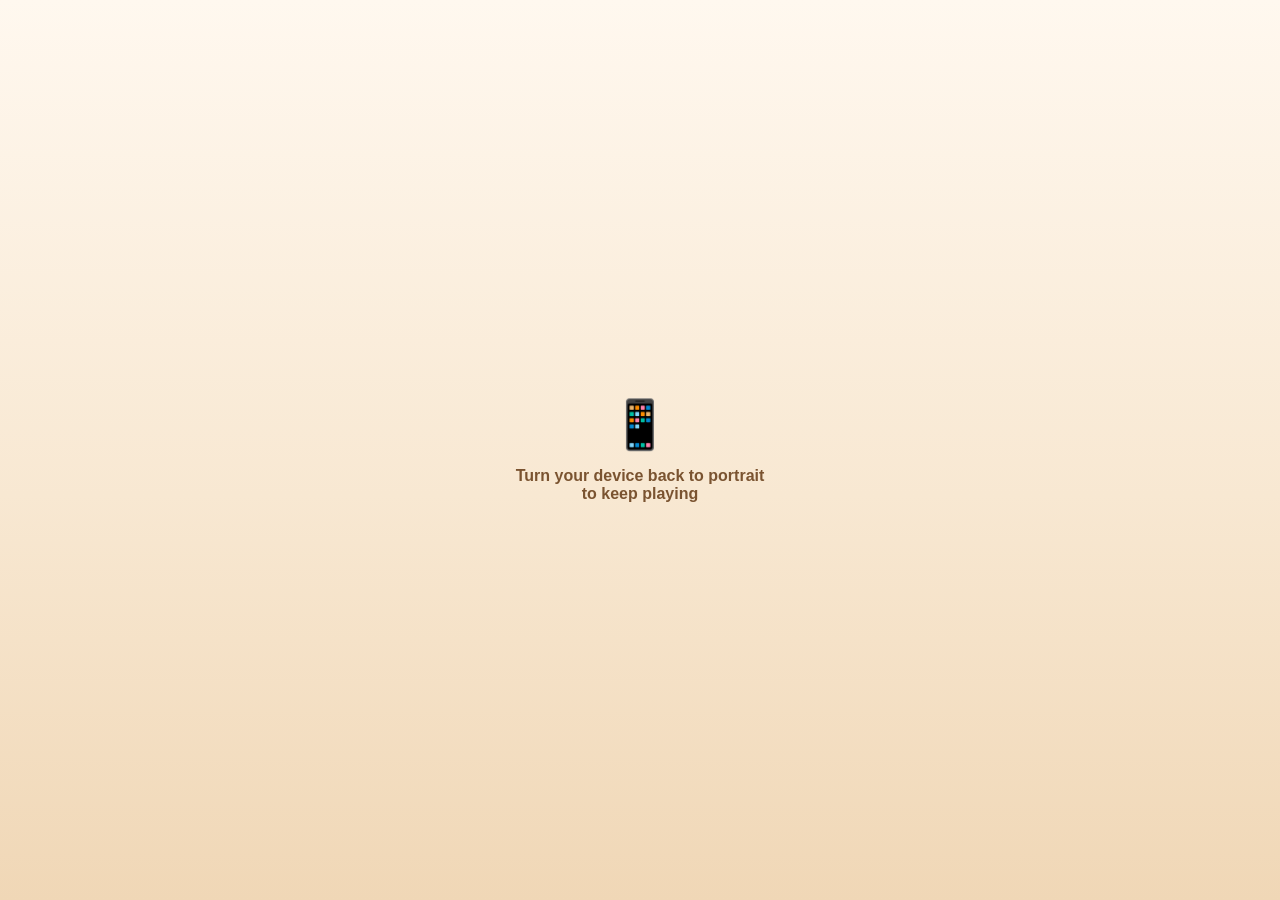
<file: index.html>
<!DOCTYPE html>
<html lang="en">
<head>
<meta charset="UTF-8">
<meta name="viewport" content="width=device-width, initial-scale=1, maximum-scale=1, user-scalable=no, viewport-fit=cover">
<title>Jiyana's Mehendi Studio</title>

<!-- Add-to-Home-Screen polish: lets the game be added to a phone/tablet
     home screen with its own icon and open full-screen (no browser
     address bar), like a real installed app rather than a bookmark.
     manifest.json + the icon PNGs live in assets/ and were generated
     from the production mehendi_cone.png art (see GAME_SPEC.md §4).
     theme-color matches --bg-mid from style.css so the OS status bar /
     task switcher / splash background blend with the app's own warm
     backdrop instead of showing a jarring default black or white. -->
<link rel="manifest" href="manifest.json">
<meta name="theme-color" content="#f8e8d2">
<link rel="apple-touch-icon" href="assets/apple-touch-icon.png">
<link rel="icon" href="assets/favicon-32.png" sizes="32x32" type="image/png">
<!-- iOS ignores manifest.json's display:standalone — these two tags are
     the actual mechanism that makes "Add to Home Screen" open full-screen
     on iPhone/iPad instead of inside Safari's browser chrome. -->
<meta name="apple-mobile-web-app-capable" content="yes">
<meta name="apple-mobile-web-app-status-bar-style" content="black-translucent">
<meta name="apple-mobile-web-app-title" content="Mehendi Studio">
<!-- Rounded, friendly "storybook" display font — used only for the story
     intro's captions/speech bubbles (see css/story.css), not the rest of
     the game's UI, so this one addition can't accidentally change any
     already-approved screen's look. Loaded from Google Fonts since the
     game is served live from GitHub Pages (https), not opened as a bare
     file — same reasoning as every other network asset here. -->
<link rel="preconnect" href="https://fonts.googleapis.com">
<link rel="preconnect" href="https://fonts.gstatic.com" crossorigin>
<link href="https://fonts.googleapis.com/css2?family=Baloo+2:wght@600;700&display=swap" rel="stylesheet">
<!-- CACHE-BUSTING: every local CSS/JS file below is tagged "?v=20260730".
     GitHub Pages' CDN (and phone browsers) can keep serving an OLD
     cached copy of these files for a while after a new deploy, which
     can mix an old file with a new one and break things in confusing
     ways (this bit us once already — "nothing is clickable" turned out
     to be a stale cached main.js). Bumping this one number to today's
     date on every future deploy forces every visitor's browser to fetch
     fresh copies instead of reusing old ones — find-and-replace
     "20260730" with the new date across this file when you deploy. -->
<link rel="stylesheet" href="css/style.css?v=20260731c">
<link rel="stylesheet" href="css/text-stencil.css?v=20260731c">
<link rel="stylesheet" href="css/dry-scrape.css?v=20260731c">
<link rel="stylesheet" href="css/full-flow.css?v=20260731c">
<link rel="stylesheet" href="css/decoration.css?v=20260731c">
<link rel="stylesheet" href="css/story.css?v=20260731c">
</head>
<body>

  <!-- This game is portrait-only by design (the hero hand artwork, every
       size calculation, and the new beside-the-hand toolbar layout below
       are all built around a tall screen). Rather than half-support a
       cramped landscape mode, #app is hidden and this simple prompt is
       shown instead whenever the device is rotated — pure CSS, no JS
       needed (see the "orientation: landscape" rule in style.css). -->
  <div id="rotatePrompt">
    <span class="rotatePromptIcon">📱</span>
    <p>Turn your device back to portrait to keep playing</p>
  </div>

  <!-- Jiyana's Mehendi Studio — the real, playable game.

       This consolidates every previously-isolated, individually-approved
       system into one real sequence, start to finish:

         pick design -> trace guide (any tool) -> Done -> dry -> scrape
         -> optional decorate (gems/bindis/flowers) -> finished piece

       Every piece here (cone/ink engine, guide layer, toolbar +
       place->adjust->bake stamps, dry+scrape, decoration tray) is the
       exact same code already proven out and approved in
       full-flow-test.js and decoration-test.js — this file's job is
       purely the final consolidation, plus the one new phase
       (decorating) that connects scraping to the decoration step.

       Coin/star rewards (the "reward moment" — animated stars, coin
       count-up, confetti timed to the last star, persistent coin total)
       were deliberately left out of the original consolidation and built
       later as their own follow-up milestone — see #coinBadge below and
       the reward-sequence section of js/main.js. -->

  <div id="app">

    <!-- Always reachable, any phase, so she can go quiet without leaving
         whatever she's in the middle of. Remembers her choice next time
         (localStorage) — see js/main.js sound section. -->
    <button id="muteBtn" type="button" aria-label="Toggle sound">🔊</button>

    <!-- One single, persistent Back control — mirrors #muteBtn's corner
         treatment (opposite side) and, like #muteBtn, lives directly in
         #app so it can sit above both the story intro and the main game
         via z-index rather than needing a separate copy in each overlay.
         What tapping it actually does depends on context (previous story
         slide vs. return-to-picker-with-confirmation-if-dirty) — see
         updateBackButtonVisibility() / the click handler in js/main.js.
         Hidden everywhere it doesn't make sense (picker/home — nothing
         above it to go back to; drying/scraping/decorating/done — a
         deliberately one-way completion flow, see GAME_SPEC.md §4.11)
         via the same fade-then-hide #panelHidden/.hidden pattern as every
         other contextual control. Starts hidden; JS reveals it once it
         knows the real starting context (story slide 0 vs. returning
         straight to the picker). -->
    <button id="backBtn" class="hidden" type="button" aria-label="Back">←</button>

    <!-- Generic confirmation modal — first of its kind in this codebase
         (Clear/etc. all act instantly with no prompt). Only ever used
         today for "leaving tracing with unsaved strokes," but written
         generically (one message span, one Cancel button, one Confirm
         button, one JS entry point) so it can be reused later without
         inventing a second dialog pattern — see showConfirm() in
         js/main.js. -->
    <div id="confirmDialog" class="hidden">
      <div class="confirmCard">
        <p id="confirmMessage"></p>
        <div class="confirmActions">
          <button id="confirmCancelBtn" type="button">Keep Drawing</button>
          <button id="confirmOkBtn" type="button">Go Back</button>
        </div>
      </div>
    </div>

    <!-- 3-slide story intro — sits ON TOP of #picker (higher z-index,
         see css/story.css), shown automatically only the very first time
         the game is ever opened (STORY_SEEN_KEY in js/main.js), and
         replayable any time via #storyReplayBtn on the picker. Each
         .storySlide is stacked absolutely and crossfaded via JS
         (goToSlide()) rather than removed from the DOM, so replaying
         never has to rebuild anything. Skip is available on every slide;
         Next becomes "Let's Begin!" on the last one. -->
    <div id="storyIntro" class="hidden">
      <button id="storySkipBtn" type="button">Skip</button>

      <div class="storySlide active" data-slide="0">
        <img class="storySlideImg" src="assets/story_slide1.jpg" alt="">
        <div class="storyCaption">It was festival morning, and Jiyana had heard about the famous mehendi shop in town — today, she was finally going to visit.</div>
      </div>

      <div class="storySlide" data-slide="1">
        <img class="storySlideImg" src="assets/story_slide2.jpg" alt="">
        <div class="speechBubble speechBubble--left" id="bubbleJiyana">I want to learn to make mehendi like you!</div>
        <div class="speechBubble speechBubble--right" id="bubbleShopkeeper">Then let's begin — pick your first design, and show me what you've got.</div>
      </div>

      <div class="storySlide" data-slide="2">
        <img class="storySlideImg" src="assets/story_slide3.jpg" alt="">
        <div class="storyCaption">Grab your cone, Jiyana — your mehendi journey starts now!</div>
      </div>

      <div id="storyDots">
        <span class="storyDot active"></span>
        <span class="storyDot"></span>
        <span class="storyDot"></span>
      </div>

      <button id="storyNextBtn" type="button">Next</button>
    </div>

    <div id="picker">
      <!-- Persistent running total, earned from stencil-based designs
           only (see js/main.js reward section) — always visible here so
           it reads as an ongoing collection, not a one-off score she'd
           forget about between sessions. Updated in place (no re-render
           needed) whenever coins are awarded. -->
      <div id="pickerTopRow">
        <div id="coinBadge">
          <img src="assets/icon_coin.png" alt="">
          <span id="coinBadgeTotal">0</span>
        </div>

        <!-- Replays the same first-run story intro any time — auto-show
             only happens once (see STORY_SEEN_KEY in js/main.js), this
             button is the only way back into it afterward. -->
        <button id="storyReplayBtn" type="button">📖 Story</button>
      </div>

      <!-- All 6 stencil designs, in a 2-column grid so they read as one
           tidy panel instead of a long scroll — see .pickerPanel /
           #pickerCards in text-stencil.css. -->
      <div class="pickerPanel">
        <div class="pickerPanelLabel">Templates</div>
        <div id="pickerCards"></div>
      </div>

      <!-- Its own distinct card — no stencil guide, straight to a blank
           hand. Background photo is a cropped corner of Vinit's new
           background scene (the henna cones/bowl/flowers on the wooden
           table); see game/assets/draw_now_bg.jpg and the memory note
           on why the full scene doesn't work as a full-screen portrait
           background but this corner crop works well here. -->
      <button id="freehandBtn" type="button">
        <span class="freehandTitle">Draw Now</span>
        <span class="freehandSub">Start on a blank hand, no guide</span>
      </button>
    </div>

    <div id="stageWrap">
      <!-- Purely ambient, decorative "gold dust" specks — 8 identical
           empty spans, individually positioned/timed via nth-child
           selectors in style.css (see .sparkle). pointer-events:none so
           they can never intercept a tap meant for drawing/scraping.
           Sit behind #stage in paint order (earlier in the DOM, both at
           the default z-index) so they read as light drifting around
           the hand, not on top of it — keeps the hand the visual focus,
           same "hero is the hand" rule as everything else on this
           stage. Part of the cinematic ambiance pass alongside the
           breathing glow and vignette, both pure CSS on #stageWrap's
           ::before/::after. -->
      <span class="sparkle" aria-hidden="true"></span>
      <span class="sparkle" aria-hidden="true"></span>
      <span class="sparkle" aria-hidden="true"></span>
      <span class="sparkle" aria-hidden="true"></span>
      <span class="sparkle" aria-hidden="true"></span>
      <span class="sparkle" aria-hidden="true"></span>
      <span class="sparkle" aria-hidden="true"></span>
      <span class="sparkle" aria-hidden="true"></span>

      <div id="stage">
        <div id="artboard">
          <!-- Sits behind the hand (first child, before #palm) so it
               reads as a warm celebratory glow framing the finished
               piece rather than covering it — the hand and her design
               stay the visual focus, per the "hero is the hand" rule.
               Hidden until the 'done' phase; see finishDecorating(). -->
          <img id="completionBurst" src="assets/completion_burst.png" alt="">

          <img id="palm" src="assets/hero_palm.png" alt="">

          <!-- Guide: faint, non-fading while tracing. Cleared the
               instant Done is pressed so nothing can show through the
               finished piece underneath. -->
          <canvas id="stencilCanvas"></canvas>

          <!-- Holds the one adjustable guide preview (move + resize/
               rotate handles) shown right after picking a design, before
               she's drawn anything — see createStencilAdjust() in
               js/main.js. Empty/unused for Draw Now (no guide) and for
               the rest of tracing once locked, same pattern as
               #stampStage/#decorLayer below. -->
          <div id="stencilAdjustStage"></div>

          <!-- Reveal stack: stain (bottom) -> dried paste (scraped
               away) -> wet ink (visible while tracing, fades out once
               drying starts). -->
          <canvas id="stainCanvas"></canvas>
          <canvas id="driedCanvas"></canvas>
          <canvas id="wetCanvas"></canvas>

          <!-- Holds the single "staged" Dot/Circle-stamp/Paisley-stamp
               shape while it's being adjusted — placed on tap, not yet
               painted into the henna. JS creates/removes its one child
               (.stampWrap) as shapes are placed and baked. -->
          <div id="stampStage"></div>

          <!-- Placed decorations (gems/bindis/flower stickers), added
               during the 'decorating' phase once scraping is complete.
               Sits above every henna layer so stickers always render on
               top of the finished design. -->
          <div id="decorLayer"></div>

          <!-- toolAnchor is translated to the drawing point each frame
               — holds the 3 tools whose real-world size/shape makes
               sense to show at full size resting at the fingertip
               (cone/toothpick/dotting tool). JS toggles which one is
               visible based on the selected tool; only one is ever
               shown at a time. -->
          <div id="toolAnchor">
            <img id="cone" src="assets/mehendi_cone.png" alt="">
            <img id="toothpick" src="assets/icon_toothpick.png" alt="">
            <img id="dotTool" src="assets/icon_dotting.png" alt="">
          </div>

          <!-- actionCursor is the on-canvas indicator for every OTHER
               tool (ruler, curve, circle stamp, paisley stamp, eraser).
               These tools' toolbar icons are large/detailed enough that
               showing them full-size at the working point would block
               the player's view of exactly what they're doing — so
               instead of the real icon, this is just a small unobtrusive
               glow marking where the action will happen. -->
          <div id="actionCursor">
            <div id="actionCursorGlow"></div>
          </div>

          <div id="scrapeCursor">
            <div id="scrapeGlow"></div>
            <img id="scraperTool" src="assets/scraper_tool.png" alt="">
          </div>

          <div id="dryerRig">
            <img id="dryerIcon" src="assets/hairdryer.png" alt="">
            <div id="dryerPuffs">
              <span class="puff"></span>
              <span class="puff"></span>
              <span class="puff"></span>
            </div>
          </div>

          <!-- Empty until the exact instant scraping finishes (see
               completeDesign() / spawnConfettiBurst() in main.js), which
               fills it with a one-shot burst of small colored pieces that
               animate outward and fade, then remove themselves. Sits as
               the last child of #artboard so the burst always renders on
               top of the hand/design/decorations. pointer-events:none so
               it can never block a tap underneath it. -->
          <div id="confettiLayer"></div>
        </div>

        <!-- Sits outside #artboard on purpose — these are screen
             controls, not game content, so they must never scale/pan
             along with the zoomed artboard themselves. Shown only during
             tracing/scraping/decorating (see updateControlsForPhase()),
             since zoom has no purpose on the picker/drying/done screens. -->
        <div id="zoomControls" class="hidden">
          <button id="zoomInBtn" type="button" aria-label="Zoom in">+</button>
          <button id="zoomOutBtn" type="button" aria-label="Zoom out" disabled>&minus;</button>
        </div>

        <!-- Magic Trace Assist — a small on/off switch shown only while
             tracing a real stencil design (hidden for Draw Now, which has
             no guide to snap toward). Same "sibling of #artboard, not a
             child" reasoning as #zoomControls above, so it never scales/
             pans with the artboard. See updateTraceAssistVisibility() and
             the Trace Assist section of js/main.js for the snapping logic
             itself. Off by default, remembered via localStorage once she
             changes it (jiyanaMehendiTraceAssist) — same preference
             pattern as the mute button/coin total/story-seen flag. -->
        <div id="traceAssistRow" class="hidden">
          <span id="traceAssistLabel">✨ Trace Assist</span>
          <button id="traceAssistToggle" type="button" role="switch" aria-checked="false" aria-label="Toggle Trace Assist">
            <span class="switchKnob"></span>
          </button>
        </div>
      </div>

      <!-- Toolbar, split into two groups so nothing ever needs
           horizontal scrolling to reach (the old single 12-button row
           did). Both are siblings of #stage, not children of it — same
           "must never scale/pan with the zoomed artboard" reasoning as
           #zoomControls above, PLUS #stage itself carries a CSS
           transform (--hand-lift) which would trap position:fixed
           descendants; sitting outside #stage avoids that entirely so
           #toolbarPrimary can dock to the real screen edge on a phone.
           See css/full-flow.css for how each is positioned per screen
           size — the buttons/logic themselves are unchanged from before.

           #toolbarPrimary: Cone/Toothpick/Dot/Undo/Clear/Done — the
           ones she reaches for constantly. Always visible the instant
           tracing starts, on every portrait screen size.
           #toolbarSecondary: Ruler/Curve/Circle/Paisley/Shape Pencil/
           Eraser — reached for less often. Always visible beside the
           hand on a tablet (there's room); tucked behind the "More
           tools" toggle in #toolbarPrimary on a phone (there isn't). -->
      <div id="toolbarPrimary">
        <button class="toolBtn tool-select active" data-tool="cone" title="Cone" type="button">
          <img src="assets/icon_cone.png" alt="Cone">
        </button>
        <button class="toolBtn tool-select iconOnly" data-tool="toothpick" title="Toothpick" type="button">
          <img src="assets/icon_toothpick.png" alt="Toothpick">
        </button>
        <button class="toolBtn tool-select iconOnly" data-tool="dot" title="Dotting Tool" type="button">
          <img src="assets/icon_dotting.png" alt="Dotting Tool">
        </button>
        <button id="undoBtn" class="toolBtn" title="Undo" type="button" disabled>
          <img src="assets/icon_undo.png" alt="Undo">
        </button>
        <button id="iconClearBtn" class="toolBtn" title="Clear" type="button">
          <img src="assets/icon_clear.png" alt="Clear">
        </button>
        <button id="iconDoneBtn" class="toolBtn" title="Done" type="button">
          <img src="assets/icon_done.png" alt="Done">
        </button>
        <!-- Phone-portrait only (hidden on tablet, where #toolbarSecondary
             is already visible beside the hand — see full-flow.css).
             Toggles #toolbarSecondary's drawer open/closed. -->
        <button id="moreToolsBtn" class="toolBtn iconOnly" title="More tools" type="button" aria-expanded="false" aria-controls="toolbarSecondary">
          <span class="moreToolsGlyph">⋯</span>
        </button>
      </div>

      <div id="toolbarSecondary">
        <button class="toolBtn tool-select iconOnly" data-tool="ruler" title="Ruler" type="button">
          <img src="assets/icon_ruler.png" alt="Ruler">
        </button>
        <button class="toolBtn tool-select iconOnly" data-tool="curve" title="Curve Guide" type="button">
          <img src="assets/icon_curve.png" alt="Curve Guide">
        </button>
        <button class="toolBtn tool-select iconOnly" data-tool="circle" title="Circle Stamp" type="button">
          <img src="assets/icon_circle_stamp.png" alt="Circle Stamp">
        </button>
        <button class="toolBtn tool-select" data-tool="paisley" title="Paisley Stamp" type="button">
          <img src="assets/icon_paisley.png" alt="Paisley Stamp">
        </button>
        <!-- No image asset — code-generated shape, drawn straight from
             canvas paths so it stays crisp at any size (see
             SHAPE_PENCIL_PATHS in js/main.js). Icon is a simple filled
             star, matching the gold/cream look of every other iconOnly
             toolbar button. -->
        <button class="toolBtn tool-select iconOnly" data-tool="shapePencil" title="Shape Pencil" type="button">
          <svg viewBox="0 0 44 44" class="toolGlyph" aria-hidden="true">
            <polygon points="22,4 26.5,17 40,17 29,25.5 33,39 22,30.5 11,39 15,25.5 4,17 17.5,17"></polygon>
          </svg>
        </button>
        <button class="toolBtn tool-select iconOnly" data-tool="eraser" title="Eraser" type="button">
          <img src="assets/icon_eraser.png" alt="Eraser">
        </button>
      </div>
    </div>

    <div id="hint" class="hint"></div>

    <!-- Shown only while the Shape Pencil tool is selected during
         tracing (see setTool() in js/main.js). Pick which of the 5
         shapes to place, and whether the next one is a solid henna
         shape or just its outline — both apply the moment she taps the
         hand to place one, same place->adjust->bake pattern as the
         Circle/Paisley stamps. -->
    <div id="shapeTray" class="hidden">
      <button class="toolBtn iconOnly shapeBtn active" data-shape="circle" title="Circle" type="button">
        <svg viewBox="0 0 44 44" class="shapeGlyph"><circle cx="22" cy="22" r="15"></circle></svg>
      </button>
      <button class="toolBtn iconOnly shapeBtn" data-shape="triangle" title="Triangle" type="button">
        <svg viewBox="0 0 44 44" class="shapeGlyph"><polygon points="22,6 37,34 7,34"></polygon></svg>
      </button>
      <button class="toolBtn iconOnly shapeBtn" data-shape="rhombus" title="Rhombus" type="button">
        <svg viewBox="0 0 44 44" class="shapeGlyph"><polygon points="22,5 39,22 22,39 5,22"></polygon></svg>
      </button>
      <button class="toolBtn iconOnly shapeBtn" data-shape="kite" title="Kite" type="button">
        <svg viewBox="0 0 44 44" class="shapeGlyph"><polygon points="22,3 32.5,19 22,41 11.5,19"></polygon></svg>
      </button>
      <button class="toolBtn iconOnly shapeBtn" data-shape="star" title="Star" type="button">
        <svg viewBox="0 0 44 44" class="shapeGlyph"><polygon points="22,4 26.5,17 40,17 29,25.5 33,39 22,30.5 11,39 15,25.5 4,17 17.5,17"></polygon></svg>
      </button>
      <div class="toolbarDivider"></div>
      <button id="shapeFilledBtn" class="fillToggleBtn active" data-fill="filled" type="button">Filled</button>
      <button id="shapeHollowBtn" class="fillToggleBtn" data-fill="hollow" type="button">Outline</button>
    </div>

    <!-- Shown only during the 'drying' phase. The dryer icon itself
         follows her finger/mouse over the hand (see js/main.js) for as
         long as she likes — this button is the one deliberate way to
         say "okay, move on to scraping," so freely waving the dryer
         around can never accidentally skip ahead. -->
    <div id="dryerControls" class="hidden">
      <button id="dryerDoneBtn" type="button">Done Drying</button>
    </div>

    <!-- Decoration tray: shown only during the 'decorating' phase,
         right after scraping finishes. Tap a sticker to select it, tap
         the hand to place it, drag/resize/rotate/delete as needed — see
         js/main.js for the full interaction (ported from
         decoration-test.js). Entirely optional; Done works with zero
         stickers placed. -->
    <div id="decorTray" class="hidden">
      <button class="toolBtn iconOnly decorBtn" data-item="gem_heart" title="Heart Gem" type="button">
        <img src="assets/decor_gem_heart.png" alt="Heart Gem">
      </button>
      <button class="toolBtn iconOnly decorBtn" data-item="gem_blue" title="Blue Gem" type="button">
        <img src="assets/decor_gem_blue.png" alt="Blue Gem">
      </button>
      <button class="toolBtn iconOnly decorBtn" data-item="gem_green" title="Green Gem" type="button">
        <img src="assets/decor_gem_teardrop_green.png" alt="Green Gem">
      </button>
      <button class="toolBtn iconOnly decorBtn" data-item="bindi_gold" title="Gold Bindi" type="button">
        <img src="assets/decor_bindi_gold.png" alt="Gold Bindi">
      </button>
      <button class="toolBtn iconOnly decorBtn" data-item="bindi_red" title="Red Bindi" type="button">
        <img src="assets/decor_bindi_drop_red.png" alt="Red Bindi">
      </button>
      <button class="toolBtn iconOnly decorBtn" data-item="flower_pink" title="Pink Flower" type="button">
        <img src="assets/decor_flower_pink.png" alt="Pink Flower">
      </button>
      <button class="toolBtn iconOnly decorBtn" data-item="flower_purple" title="Purple Flower" type="button">
        <img src="assets/decor_flower_purple.png" alt="Purple Flower">
      </button>
      <button class="toolBtn iconOnly decorBtn" data-item="moon_silver" title="Moon" type="button">
        <img src="assets/decor_moon_silver.png" alt="Moon">
      </button>
      <button class="toolBtn iconOnly decorBtn" data-item="pearls_white" title="Pearls" type="button">
        <img src="assets/decor_pearls_white.png" alt="Pearls">
      </button>
      <button class="toolBtn iconOnly decorBtn" data-item="butterfly_blue" title="Butterfly" type="button">
        <img src="assets/decor_butterfly_blue.png" alt="Butterfly">
      </button>
      <button class="toolBtn iconOnly decorBtn" data-item="leaf_gold" title="Gold Leaf" type="button">
        <img src="assets/decor_leaf_gold.png" alt="Gold Leaf">
      </button>
    </div>

    <div id="decorControls" class="hidden">
      <button id="decorDoneBtn" type="button">Done</button>
    </div>

    <!-- Final screen: shown once decorating is finished (Done tapped).
         The completionBurst glow behind the hand + "Well done!" always
         play. #rewardRow (stars + coins) only appears for stencil-based
         completions — playRewardSequence() in js/main.js leaves it
         hidden entirely for freehand/Draw Now, which earns no stars or
         coins. Star/coin elements start invisible (see .starIcon/
         #coinRewardAmount in full-flow.css) — JS adds '.pop'/'.popDim'
         to each star with a stagger, and drives the coin count-up, so
         nothing here needs its own "3 stars already sitting there"
         markup beyond the 3 static placeholders. -->
    <div id="finishedPanel" class="hidden">
      <div id="completionMessage">Well done!</div>

      <div id="rewardRow" class="hidden">
        <div id="starRow">
          <img class="starIcon" src="assets/icon_star.png" alt="Star">
          <img class="starIcon" src="assets/icon_star.png" alt="Star">
          <img class="starIcon" src="assets/icon_star.png" alt="Star">
        </div>
        <div id="coinReward">
          <img id="coinRewardIcon" src="assets/icon_coin.png" alt="">
          <span id="coinRewardAmount">+0</span>
        </div>
      </div>

      <button id="newDesignBtn" type="button">New Design</button>
    </div>
  </div>

  <!-- Hidden source images for the 7 proven-out designs. -->
  <img id="src-flower" src="assets/flower_stencil.png" alt="" hidden>
  <img id="src-peacock_easy" src="assets/peacock_easy.png" alt="" hidden>
  <img id="src-peacock_advanced" src="assets/peacock_advanced.png" alt="" hidden>
  <img id="src-dark_vibes" src="assets/text_dark_vibes.png" alt="" hidden>
  <img id="src-jiyana" src="assets/text_jiyana.png" alt="" hidden>
  <img id="src-jash" src="assets/text_jash.png" alt="" hidden>
  <img id="src-vine_bloom" src="assets/vine_bloom.png" alt="" hidden>

  <script src="js/main.js?v=20260731c"></script>
</body>
</html>
</file>
<file: css/style.css>
/* =========================================================
   Jiyana's Mehendi Studio — M0: Hero Palm Stage
   Purpose: premium, calm studio backdrop that presents the
   hero hand beautifully and responsively. No interaction yet.
   ========================================================= */

:root {
  --bg-top: #fff8ef;
  --bg-mid: #f8e8d2;
  --bg-bot: #f0d7b6;
  --glow-core: rgba(255, 200, 187, 0.32);
  --glow-mid: rgba(255, 214, 204, 0.14);
  --shadow-soft: rgba(120, 72, 30, 0.16);
  --shadow-tight: rgba(120, 72, 30, 0.22);

  /* Shared upward offset so the hand and its glow move together */
  --hand-lift: -9vh;
}

* {
  box-sizing: border-box;
  -webkit-tap-highlight-color: transparent;
}

html, body {
  height: 100%;
  margin: 0;
  overscroll-behavior: none;
  font-family: -apple-system, BlinkMacSystemFont, "Segoe UI", Roboto, sans-serif;
  background: var(--bg-mid);
  touch-action: manipulation;
  -webkit-user-select: none;
  user-select: none;
}

#app {
  position: fixed;
  inset: 0;
  display: flex;
  flex-direction: column;
  padding: env(safe-area-inset-top) env(safe-area-inset-right)
           env(safe-area-inset-bottom) env(safe-area-inset-left);

  /* Premium warm studio backdrop — soft vertical gradient */
  background: linear-gradient(180deg, var(--bg-top) 0%, var(--bg-mid) 55%, var(--bg-bot) 100%);
}

/* Small, unobtrusive, always on top — corner placement so it never
   competes with the design/hand for attention, matching "less is more." */
#muteBtn {
  position: absolute;
  top: calc(10px + env(safe-area-inset-top));
  right: calc(10px + env(safe-area-inset-right));
  z-index: 20;
  width: 38px;
  height: 38px;
  border: none;
  border-radius: 50%;
  font-size: 17px;
  line-height: 1;
  display: flex;
  align-items: center;
  justify-content: center;
  cursor: pointer;
  background: rgba(255, 250, 243, 0.7);
  box-shadow: 0 4px 10px rgba(122, 83, 48, 0.18);
  opacity: 0.75;
  transition: transform 120ms ease, opacity 120ms ease;
}

#muteBtn:active {
  transform: scale(0.92);
  opacity: 1;
}

/* Bottom-left, near the toolbar's own corner — not mirroring #muteBtn's
   top corner anymore (that read as too small/easy-to-miss in real use).
   Solid green + a large white arrow, deliberately much more prominent
   than every other "quiet corner" control in this game (mute, zoom,
   trace assist) since Back is now shown on every single screen, not a
   contextual extra — it needs to read instantly as "the way back,"
   every time, not blend into the background.

   bottom offset clears #toolbarPrimary's own real rendered height on
   phone (60px + safe-area, same number used for #toolbarSecondary's own
   "sit above it" offset — see full-flow.css) plus a small gap, so it
   never sits underneath the toolbar. z-index 25 is deliberately higher
   than both toolbar layers (6/7) so even if the #toolbarSecondary drawer
   is open (it can grow tall enough to reach this corner), Back still
   renders on top of it rather than getting buried — a small, acceptable
   overlap rather than making this button's position phase-dependent,
   which would break the "same position on every screen" goal. On
   tablet, the toolbar becomes two columns beside the hand instead of a
   bottom bar, so this corner is naturally clear there regardless. */
#backBtn {
  position: absolute;
  left: calc(14px + env(safe-area-inset-left));
  bottom: calc(80px + env(safe-area-inset-bottom));
  z-index: 25;
  width: 58px;
  height: 58px;
  border: none;
  border-radius: 50%;
  font-size: 28px;
  font-weight: 800;
  line-height: 1;
  display: flex;
  align-items: center;
  justify-content: center;
  cursor: pointer;
  color: #fff;
  background: #43a047;
  box-shadow: 0 6px 16px rgba(30, 60, 20, 0.4), 0 0 0 3px rgba(255, 255, 255, 0.5);
  transition: transform 120ms ease, opacity 200ms ease, background 120ms ease;
}

#backBtn:active {
  transform: scale(0.92);
  background: #388e3c;
}

#backBtn.hidden {
  display: none;
}

/* ---- Confirmation modal ----
   First of its kind in this codebase (see the HTML comment on
   #confirmDialog) — a dimmed backdrop plus a centered card, built to
   match the app's existing pill-button/soft-shadow language rather than
   a native browser confirm() (which looks jarring against this game's
   custom look and can behave inconsistently in a home-screen-installed
   PWA). Shown/hidden via showConfirm()/hideConfirm() in js/main.js —
   simple opacity fade, no slide, since it's a modal overlay rather than
   a contextual panel. */
#confirmDialog {
  position: fixed;
  inset: 0;
  z-index: 30;
  display: flex;
  align-items: center;
  justify-content: center;
  padding: 24px;
  background: rgba(42, 28, 16, 0.45);
  opacity: 1;
  transition: opacity 180ms ease;
}

#confirmDialog.hidden {
  display: none;
}

#confirmDialog.panelHidden {
  opacity: 0;
}

.confirmCard {
  width: min(86vw, 340px);
  background: #fffaf3;
  border-radius: 20px;
  padding: 22px 20px 18px;
  box-shadow: 0 14px 34px rgba(40, 22, 8, 0.32);
  box-sizing: border-box;
  text-align: center;
}

#confirmMessage {
  margin: 0 0 18px;
  font-size: 15px;
  font-weight: 600;
  line-height: 1.4;
  color: var(--stencil-accent-dark, #7a5330);
}

.confirmActions {
  display: flex;
  gap: 10px;
}

.confirmActions button {
  flex: 1;
  font-family: inherit;
  font-size: 14px;
  font-weight: 700;
  border: none;
  border-radius: 999px;
  padding: 12px 10px;
  cursor: pointer;
  transition: transform 120ms ease;
}

.confirmActions button:active {
  transform: scale(0.96);
}

/* "Keep Drawing" — the safe, default-feeling choice, so it gets the
   quieter outline treatment (same visual language as the old Change
   Design button it replaces the role of). */
#confirmCancelBtn {
  background: transparent;
  color: var(--stencil-accent-dark, #7a5330);
  box-shadow: inset 0 0 0 2px rgba(122, 83, 48, 0.35);
}

/* "Go Back" — the destructive choice, solid-filled so it doesn't read as
   the default/expected tap. */
#confirmOkBtn {
  background: var(--stencil-accent, #a9713f);
  color: #fff;
  box-shadow: 0 6px 14px rgba(122, 83, 48, 0.28);
}

#stageWrap {
  flex: 1 1 auto;
  min-height: 0;
  position: relative;
  display: flex;
  align-items: center;
  justify-content: center;
}

/* Soft ambient glow behind the hand for depth — warm, diffused, barely-there.
   The slow scale/opacity "breathing" (glowBreathe below) is the only motion
   this backdrop has on its own — subtle enough that it reads as "gently
   lit," not as an obvious animation, but it keeps the backdrop from feeling
   like static wallpaper across long play sessions. Animating transform +
   opacity only (never width/height/filter) keeps this compositor-only, so
   it's effectively free on a phone GPU. */
#stageWrap::before {
  content: "";
  position: absolute;
  top: 50%;
  left: 50%;
  width: min(100vw, 760px);
  height: min(100vw, 760px);
  border-radius: 50%;
  background: radial-gradient(circle, var(--glow-core) 0%, var(--glow-mid) 45%, rgba(255, 255, 255, 0) 72%);
  filter: blur(60px);
  transform: translate(-50%, -50%) translateY(var(--hand-lift));
  pointer-events: none;
  animation: glowBreathe 7s ease-in-out infinite;
}

@keyframes glowBreathe {
  0%, 100% {
    transform: translate(-50%, -50%) translateY(var(--hand-lift)) scale(1);
    opacity: 1;
  }
  50% {
    transform: translate(-50%, -50%) translateY(var(--hand-lift)) scale(1.07);
    opacity: 0.85;
  }
}

/* Cinematic vignette — corners/edges of the stage gently darken while the
   hand stays fully bright, the classic "spotlight" trick that makes
   lighting read as intentional instead of flat. z-index:4 places it above
   #stage's own content (which has no explicit z-index, so sits at the
   default level) but below every real UI control that already declares a
   z-index here (#zoomControls/#traceAssistRow at 5, the toolbar groups at
   6/7) — so it never dims anything she actually needs to read or tap, only
   the empty backdrop around it. Kept deliberately faint (16% at the very
   corner, fully transparent well before the hand) so it reads as ambiance,
   not a dark overlay. */
#stageWrap::after {
  content: "";
  position: absolute;
  inset: 0;
  z-index: 4;
  pointer-events: none;
  background: radial-gradient(ellipse at 50% 42%, rgba(74, 42, 18, 0) 45%, rgba(74, 42, 18, 0.16) 100%);
}

/* Ambient "gold dust" specks (see the 8 .sparkle spans in index.html) —
   each slowly rises and fades on its own loop; different delays/durations
   per speck (via nth-child below) keep them from ever looking synchronized.
   Positioned mostly toward the edges/corners of the stage, away from the
   hand itself, so they read as light drifting through the scene rather
   than competing with her drawing for attention. transform + opacity only,
   same compositor-only reasoning as glowBreathe above. */
.sparkle {
  position: absolute;
  width: 5px;
  height: 5px;
  border-radius: 50%;
  background: radial-gradient(circle, rgba(255, 226, 181, 0.95) 0%, rgba(255, 200, 140, 0.55) 55%, rgba(255, 200, 140, 0) 75%);
  filter: blur(0.5px);
  opacity: 0;
  pointer-events: none;
  will-change: transform, opacity;
  animation: sparkleDrift 8s ease-in-out infinite;
}

@keyframes sparkleDrift {
  0%   { transform: translateY(6px) scale(0.7); opacity: 0; }
  15%  { opacity: 0.85; }
  50%  { transform: translateY(-12px) scale(1); opacity: 0.55; }
  85%  { opacity: 0; }
  100% { transform: translateY(-26px) scale(0.7); opacity: 0; }
}

.sparkle:nth-child(1) { top: 14%; left: 10%;  animation-delay: 0s;    animation-duration: 7.5s; }
.sparkle:nth-child(2) { top: 68%; left: 8%;   animation-delay: 1.4s;  animation-duration: 9s;   }
.sparkle:nth-child(3) { top: 22%; left: 86%;  animation-delay: 2.6s;  animation-duration: 8.2s; }
.sparkle:nth-child(4) { top: 78%; left: 88%;  animation-delay: 0.7s;  animation-duration: 7.8s; }
.sparkle:nth-child(5) { top: 42%; left: 6%;   animation-delay: 3.5s;  animation-duration: 8.6s; }
.sparkle:nth-child(6) { top: 8%;  left: 52%;  animation-delay: 4.2s;  animation-duration: 9.4s; }
.sparkle:nth-child(7) { top: 90%; left: 46%;  animation-delay: 1.9s;  animation-duration: 7.2s; }
.sparkle:nth-child(8) { top: 50%; left: 92%;  animation-delay: 5.1s;  animation-duration: 8.9s; }

/* Height is 100% of #stageWrap (not a fixed vh fraction) so the artboard
   only ever claims whatever room is actually left after the hint,
   toolbar, and controls below it take theirs — see the note above
   #stageWrap. A hardcoded vh height competed with those for space
   independently and could push the toolbar off the bottom of a short
   browser window with nothing to scroll to (found via Vinit's real
   hands-on test, invisible to this sandbox's PIL/Node-only checks). */
#stage {
  position: relative;
  width: min(85vw, 602px);
  height: 100%;
  max-height: 846px;
  display: flex;
  align-items: center;
  justify-content: center;
  transform: translateY(var(--hand-lift));
  /* Clips the artboard when zoomed/panned in — without this, a zoomed
     artboard would visually spill over the toolbar/hint below it
     instead of staying within this stage "viewport." See js/main.js
     zoom section. */
  overflow: hidden;
}

/* Small, unobtrusive corner control — stays fixed in place regardless
   of the artboard's own zoom/pan (it's a sibling of #artboard, not a
   child, specifically so it's never scaled/moved along with it). */
#zoomControls {
  position: absolute;
  right: 8px;
  bottom: 8px;
  z-index: 5;
  display: flex;
  flex-direction: column;
  gap: 6px;
}

#zoomControls.hidden {
  display: none;
}

/* Mirrors #zoomControls on the opposite corner — same "sibling of
   #artboard, not a child" reasoning (see the HTML comment in
   index.html), so it stays put regardless of canvas zoom/pan. Shown/
   hidden via the same setPanelVisible() fade as every other contextual
   panel (see updateTraceAssistVisibility() in main.js), not this plain
   .hidden rule alone — .hidden is just the final "fully gone" state. */
#traceAssistRow {
  position: absolute;
  left: 8px;
  bottom: 8px;
  z-index: 5;
  display: flex;
  align-items: center;
  gap: 8px;
  background: rgba(255, 250, 243, 0.92);
  border-radius: 999px;
  padding: 6px 12px 6px 14px;
  box-shadow: 0 4px 14px rgba(60, 36, 16, 0.18);
}

#traceAssistRow.hidden {
  display: none;
}

#traceAssistLabel {
  font-size: 13px;
  font-weight: 700;
  color: var(--stencil-accent-dark, #7a5330);
  white-space: nowrap;
}

/* A plain switch-track + knob, not a pill button like the Shape Pencil
   Filled/Outline toggle — Vinit asked for a "toggle switch" specifically,
   and a kid reading a track+knob as on/off is a more universal signal
   than a button whose label changes. */
#traceAssistToggle {
  position: relative;
  width: 40px;
  height: 24px;
  border: none;
  border-radius: 999px;
  background: rgba(122, 83, 48, 0.28);
  padding: 0;
  cursor: pointer;
  flex-shrink: 0;
  transition: background 160ms ease;
}

#traceAssistToggle .switchKnob {
  position: absolute;
  top: 3px;
  left: 3px;
  width: 18px;
  height: 18px;
  border-radius: 50%;
  background: #fff8ef;
  box-shadow: 0 1px 3px rgba(40, 22, 8, 0.35);
  transition: transform 160ms ease;
}

#traceAssistToggle.on {
  background: var(--stencil-accent, #a9713f);
}

#traceAssistToggle.on .switchKnob {
  transform: translateX(16px);
}

#traceAssistToggle:active .switchKnob {
  width: 20px; /* small satisfying "squish" on tap, same instinct as every other button's :active state */
}

#zoomControls button {
  width: 36px;
  height: 36px;
  border: none;
  border-radius: 50%;
  font-size: 19px;
  font-weight: 700;
  line-height: 1;
  display: flex;
  align-items: center;
  justify-content: center;
  cursor: pointer;
  color: var(--stencil-accent-dark, #7a5330);
  background: rgba(255, 250, 243, 0.85);
  box-shadow: 0 4px 10px rgba(122, 83, 48, 0.2);
  transition: transform 120ms ease, opacity 150ms ease;
}

#zoomControls button:active {
  transform: scale(0.9);
}

#zoomControls button:disabled {
  opacity: 0.35;
  cursor: default;
}

/* The artboard is a box locked to the palm artwork's own aspect ratio.
   Sizing it (not the raw <img>) means the palm image, the ink canvas,
   and the cone can all share one exact coordinate space — whatever
   normalized position we compute lands in the same spot on all three.

   Its actual pixel width/height are set by layoutArtboard() in main.js,
   not by CSS. A plain div has no intrinsic size of its own, and every
   child in here is position:absolute (so none of them contribute size
   either) — CSS aspect-ratio can't resolve a box that has neither a
   definite dimension nor in-flow content to measure, especially inside
   a centered (non-stretching) flex parent. JS measures #stage directly
   and computes the contain-fit size instead. */
#artboard {
  position: relative;
  touch-action: none;
}

#palm {
  position: absolute;
  inset: 0;
  width: 100%;
  height: 100%;
  object-fit: contain;
  -webkit-user-drag: none;
  user-drag: none;
  pointer-events: none;

  /* Layered soft drop shadow so the hand feels grounded, not pasted flat */
  filter:
    drop-shadow(0 22px 18px var(--shadow-soft))
    drop-shadow(0 6px 6px var(--shadow-tight));

  /* Gentle entrance — the only motion in M0, tied to the screen appearing */
  animation: riseIn 700ms cubic-bezier(0.22, 1, 0.36, 1) both;
}

#inkCanvas {
  position: absolute;
  inset: 0;
  width: 100%;
  height: 100%;
  pointer-events: none;
}

/* coneAnchor is positioned (translated) to the drawing point each frame;
   cone itself rotates around its nozzle tip inside that anchor. Splitting
   position and rotation into two elements keeps the pivot math simple
   and keeps both updates compositor-only (no layout thrash). */
#coneAnchor {
  position: absolute;
  left: 0;
  top: 0;
  width: 0;
  height: 0;
  pointer-events: none;
  opacity: 0;
  transition: opacity 220ms ease;
}

#coneAnchor.visible {
  opacity: 1;
}

#cone {
  position: absolute;
  -webkit-user-drag: none;
  user-drag: none;
  pointer-events: none;
  filter: drop-shadow(0 6px 8px rgba(80, 50, 15, 0.28));
}

@keyframes riseIn {
  from {
    opacity: 0;
    transform: translateY(18px) scale(0.97);
  }
  to {
    opacity: 1;
    transform: translateY(0) scale(1);
  }
}

/* Tablet portrait: the beside-the-hand toolbar (js/main.js's
   #toolbarPrimary/#toolbarSecondary, styled in full-flow.css) needs real
   clearance on each side of #stage to sit in without crowding the hand.
   85vw/602px (the base rule above) leaves comfortable room on the
   largest tablets but only ~70px a side on the smallest common ones
   (744px portrait) — trimmed slightly here for reliable breathing room
   across the whole tablet range. Same 700px threshold as the toolbar's
   own breakpoint, for the obvious reason that they have to agree. */
@media (orientation: portrait) and (min-width: 700px) {
  #stage {
    width: min(78vw, 560px);
  }
}

/* This game is portrait-only (see #rotatePrompt below) — the hero hand
   art, every layout calculation, and the beside-the-hand toolbar are all
   built around a tall screen, and half-supporting a cramped landscape
   mode (previously just a small #stage width tweak here) was judged not
   worth maintaining two real toolbar layouts for. #app is hidden outright
   in landscape and #rotatePrompt (plain HTML, styled below) takes over
   instead — simple, and every phone/tablet already handles physical
   rotation instantly on its own, no JS orientation-lock needed. */
#rotatePrompt {
  display: none;
}

@media (orientation: landscape) {
  #app {
    display: none;
  }

  #rotatePrompt {
    position: fixed;
    inset: 0;
    display: flex;
    flex-direction: column;
    align-items: center;
    justify-content: center;
    gap: 14px;
    padding: 40px;
    text-align: center;
    background: linear-gradient(180deg, var(--bg-top) 0%, var(--bg-mid) 55%, var(--bg-bot) 100%);
  }
}

.rotatePromptIcon {
  font-size: 48px;
  /* A plain CSS rotation reads instantly as "turn the device" without
     needing any extra icon asset. */
  animation: rotateHint 1800ms ease-in-out infinite;
}

@keyframes rotateHint {
  0%, 100% { transform: rotate(0deg); }
  50% { transform: rotate(-90deg); }
}

#rotatePrompt p {
  margin: 0;
  max-width: 260px;
  font-size: 16px;
  font-weight: 600;
  color: var(--stencil-accent-dark, #7a5330);
}
</file>
<file: css/text-stencil.css>
/* =========================================================
   Jiyana's Mehendi Studio — text-stencil test harness styling
   Purpose: everything specific to the isolated text-stencil
   picker + tracing test page. Kept out of style.css on purpose,
   same reasoning as stencil.css.
   ========================================================= */

:root {
  --stencil-accent: #a9713f;
  --stencil-accent-dark: #7a5330;
}

#stencilCanvas {
  position: absolute;
  inset: 0;
  width: 100%;
  height: 100%;
  pointer-events: none;
}

/* ---- Design picker ----
   Two visually distinct sections per Vinit's redesign: a boxed
   "Templates" panel (2-column grid, so all 6 designs fit without a
   long scroll) and a separate full-width "Draw Now" photo card below
   it — no shared list, no ambiguity about which is which. */
#picker {
  position: absolute;
  inset: 0;
  z-index: 10;
  display: flex;
  flex-direction: column;
  align-items: center;
  justify-content: center;
  gap: 18px;
  padding: 24px;
  background: linear-gradient(180deg, var(--bg-top) 0%, var(--bg-mid) 55%, var(--bg-bot) 100%);
  opacity: 1;
  transition: opacity 260ms ease;
}

#picker.hidden {
  opacity: 0;
  pointer-events: none;
}

/* Row holding the persistent coin total + the story-replay button — a
   small unobtrusive corner cluster (same "quiet corner" treatment as
   #muteBtn, just the opposite corner) rather than headline elements,
   since neither is the point of this screen. Only ever lives on the
   picker (this file). */
#pickerTopRow {
  position: absolute;
  top: calc(10px + env(safe-area-inset-top));
  left: calc(10px + env(safe-area-inset-left));
  display: flex;
  align-items: center;
  gap: 8px;
}

/* Updated in place by main.js whenever coins are awarded. */
#coinBadge {
  display: flex;
  align-items: center;
  gap: 5px;
  padding: 6px 12px 6px 8px;
  border-radius: 999px;
  background: rgba(255, 250, 243, 0.75);
  box-shadow: 0 4px 10px rgba(122, 83, 48, 0.16);
}

#coinBadge img {
  width: 22px;
  height: 22px;
  -webkit-user-drag: none;
  user-drag: none;
}

#coinBadgeTotal {
  font-size: 15px;
  font-weight: 800;
  color: var(--stencil-accent-dark);
}

/* Brief pulse played whenever coins are freshly added to the total (see
   bumpCoinBadge() in main.js) — a quick, quiet acknowledgment that the
   persistent total just grew, distinct from the big reward-moment
   animation on the finished screen itself. */
#coinBadge.bump {
  animation: coinBadgeBump 380ms ease-out;
}

@keyframes coinBadgeBump {
  0% { transform: scale(1); }
  35% { transform: scale(1.15); }
  100% { transform: scale(1); }
}

/* Same pill treatment as #coinBadge (they sit side by side in
   #pickerTopRow) but as a real button — replays the story intro any
   time via openStory() in main.js. */
#storyReplayBtn {
  font-family: inherit;
  font-size: 13px;
  font-weight: 700;
  color: var(--stencil-accent-dark);
  border: none;
  cursor: pointer;
  padding: 7px 12px;
  border-radius: 999px;
  background: rgba(255, 250, 243, 0.75);
  box-shadow: 0 4px 10px rgba(122, 83, 48, 0.16);
  transition: transform 120ms ease;
}

#storyReplayBtn:active {
  transform: scale(0.94);
}

/* Boxed panel look — a soft translucent cream card that groups the
   whole template grid into one clear unit, distinct from the page's
   own background and from the Draw Now card below it. */
.pickerPanel {
  width: min(88vw, 420px);
  background: rgba(255, 250, 243, 0.55);
  border-radius: 22px;
  padding: 14px 12px 12px;
  box-shadow: 0 8px 20px rgba(122, 83, 48, 0.14);
  box-sizing: border-box;
}

.pickerPanelLabel {
  font-size: 11px;
  font-weight: 800;
  letter-spacing: 0.08em;
  text-transform: uppercase;
  color: var(--stencil-accent-dark);
  opacity: 0.6;
  margin: 2px 4px 10px;
}

/* 2 columns instead of one long vertical stack — all 6 designs are
   visible together (or close to it) without excessive scrolling. */
#pickerCards {
  display: grid;
  grid-template-columns: 1fr 1fr;
  gap: 10px;
  width: 100%;
}

.pickerCard {
  display: flex;
  flex-direction: column;
  align-items: center;
  justify-content: center;
  gap: 6px;
  background: #fffaf3;
  border-radius: 16px;
  padding: 14px 8px;
  box-shadow: 0 6px 14px rgba(122, 83, 48, 0.14);
  cursor: pointer;
  transition: transform 120ms ease, box-shadow 120ms ease;
  /* Staggered pop-in, like a deck being dealt — each card's delay is set
     per-instance in buildPickerCards() (main.js), not hardcoded here via
     nth-child, so a future 8th/9th design (the DESIGNS array is the
     documented extension point for new stencil designs) automatically
     gets a correctly-staggered delay with zero CSS changes. These cards
     never leave the DOM once built (#picker itself just fades via
     opacity, see #picker.hidden above), so this animation would only
     ever play once per page load on its own — playPickerEntrance() in
     main.js explicitly restarts it every time she actually returns to
     this screen. */
  animation: cardPopIn 420ms cubic-bezier(0.22, 1, 0.36, 1) both;
}

@keyframes cardPopIn {
  from { opacity: 0; transform: translateY(14px) scale(0.92); }
  to   { opacity: 1; transform: translateY(0) scale(1); }
}

.pickerCard:active {
  transform: scale(0.96);
  box-shadow: 0 3px 8px rgba(122, 83, 48, 0.14);
}

.pickerCard img {
  max-width: 100%;
  max-height: 54px;
  -webkit-user-drag: none;
  user-drag: none;
}

.pickerCard .pickerLabel {
  font-size: 12px;
  font-weight: 700;
  color: var(--stencil-accent-dark);
  opacity: 0.8;
  text-align: center;
}

/* ---- Draw Now: its own full-width photo card, clearly separate from
   the Templates panel above rather than a small pill hanging off the
   bottom of the list. Background is a corner crop of Vinit's new
   background scene (henna cones/bowl/flowers on the wooden table) —
   ties the "start drawing" action to the real tools of the craft. A
   warm gradient sits between the photo and the text so the title stays
   readable regardless of exactly which part of the photo shows through
   at a given screen size (see background-position below). */
#freehandBtn {
  width: min(88vw, 420px);
  display: flex;
  flex-direction: column;
  align-items: flex-start;
  justify-content: center;
  gap: 3px;
  min-height: 84px;
  font-family: inherit;
  text-align: left;
  border: none;
  border-radius: 22px;
  padding: 16px 20px;
  cursor: pointer;
  box-sizing: border-box;
  background:
    linear-gradient(0deg, rgba(66, 41, 20, 0.62) 0%, rgba(66, 41, 20, 0.32) 55%, rgba(66, 41, 20, 0.12) 100%),
    url('../assets/draw_now_bg.jpg') center 55% / cover;
  box-shadow: 0 8px 20px rgba(122, 83, 48, 0.22);
  transition: transform 120ms ease, box-shadow 120ms ease;
  /* Same staggered entrance as .pickerCard above, one beat after the
     last card — its own delay is also set in JS (buildPickerCards()),
     right after the loop, so it always lands one step after however
     many cards actually exist. */
  animation: cardPopIn 420ms cubic-bezier(0.22, 1, 0.36, 1) both;
}

#freehandBtn:active {
  transform: scale(0.97);
  box-shadow: 0 4px 10px rgba(122, 83, 48, 0.22);
}

.freehandTitle {
  font-size: 18px;
  font-weight: 800;
  color: #fff;
  text-shadow: 0 2px 6px rgba(40, 22, 8, 0.4);
}

.freehandSub {
  font-size: 12.5px;
  font-weight: 600;
  color: rgba(255, 255, 255, 0.9);
  text-shadow: 0 1px 5px rgba(40, 22, 8, 0.4);
}

/* ---- Hint text ---- */
.hint {
  flex: 0 0 auto;
  text-align: center;
  min-height: 1.4em;
  padding: 4px 20px 2px;
  font-size: clamp(13px, 3vw, 15px);
  font-weight: 600;
  color: var(--stencil-accent-dark);
  opacity: 0.85;
}

/* #controls/#changeBtn ("Change Design") no longer exist — retired in
   favor of the single, consistent #backBtn (see style.css), which now
   also handles "leave tracing" with a confirm-if-she's-drawn-something
   step Change Design never had. See GAME_SPEC.md §4.11. */
</file>
<file: css/dry-scrape.css>
/* =========================================================
   Jiyana's Mehendi Studio — M2 test harness styling
   Purpose: everything specific to the isolated dry + scrape
   test page. Kept out of style.css on purpose so the real
   game's stylesheet stays untouched by an experimental
   milestone that may still change shape.
   ========================================================= */

:root {
  --dry-accent: #a9713f;
  --dry-accent-dark: #7a5330;
  --stain-light: #c4783a;
}

/* ---- Layer canvases (stacked in DOM order: stain, dried, wet) ---- */
#stainCanvas,
#driedCanvas,
#wetCanvas {
  position: absolute;
  inset: 0;
  width: 100%;
  height: 100%;
  pointer-events: none;
}

#wetCanvas {
  transition: opacity 900ms ease;
}

#wetCanvas.fade-out {
  opacity: 0;
}

/* Segment Auto-Complete's "wobble melts into a clean line" reveal — a
   frozen snapshot of her rough ink, dropped in on top of the (already-
   updated, already-perfect) real wetCanvas underneath, then faded away
   to reveal it. Created/positioned/removed entirely from JS (see
   startSegmentCrossfade() in main.js) — this is only the look, same
   absolute-fill positioning as every other artboard layer above.
   pointer-events:none so it can never intercept the next stroke. */
.segmentCrossfadeOverlay {
  position: absolute;
  inset: 0;
  width: 100%;
  height: 100%;
  pointer-events: none;
  opacity: 1;
  transition: opacity 200ms ease;
}

.segmentCrossfadeOverlay.fading {
  opacity: 0;
}

/* Empty overlay, sized to match the canvases above, that spawnConfetti-
   Burst() briefly populates — see .confettiPiece below. */
#confettiLayer {
  position: absolute;
  inset: 0;
  pointer-events: none;
  overflow: visible;
}

/* ---- Scrape tool cursor ----
   #scrapeCursor is a zero-size ANCHOR, translated to the pointer position
   every frame (same pattern as #coneAnchor in main.js). #scrapeGlow and
   #scraperTool are its children and both stay locked to that same point;
   the tool image additionally rotates around its own tip (measured from
   the source PNG) to face the direction of the drag. */
#scrapeCursor {
  position: absolute;
  left: 0;
  top: 0;
  width: 0;
  height: 0;
  pointer-events: none;
  opacity: 0;
  transition: opacity 220ms ease;
}

#scrapeCursor.visible {
  opacity: 0.8;
}

#scrapeCursor.scraping {
  opacity: 1;
}

#scrapeGlow {
  position: absolute;
  left: 0;
  top: 0;
  width: 52px;
  height: 52px;
  margin-left: -26px;
  margin-top: -26px;
  border-radius: 50%;
  background: radial-gradient(circle, rgba(214, 150, 96, 0.55) 0%, rgba(214, 150, 96, 0.22) 55%, rgba(214, 150, 96, 0) 78%);
  transition: transform 150ms ease, opacity 150ms ease;
  opacity: 0.6;
}

#scrapeCursor.scraping #scrapeGlow {
  opacity: 1;
  transform: scale(1.15);
}

#scraperTool {
  position: absolute;
  -webkit-user-drag: none;
  user-drag: none;
  filter: drop-shadow(0 4px 6px rgba(60, 60, 60, 0.3));
}

.flake {
  --fx: 0px;
  --fy: 0px;
  --fr: 0deg;
  position: absolute;
  left: 0;
  top: 0;
  width: 5px;
  height: 3px;
  margin: -1.5px 0 0 -2.5px;
  border-radius: 1px;
  background: rgba(84, 54, 28, 0.55);
  animation: flakeFly 480ms ease-out forwards;
}

@keyframes flakeFly {
  0% { opacity: 0.9; transform: translate(0, 0) rotate(0deg); }
  100% { opacity: 0; transform: translate(var(--fx), var(--fy)) rotate(var(--fr)); }
}

/* ---- Reveal-complete confetti burst ----
   #confettiLayer (in index.html, last child of #artboard so it always
   renders on top) starts empty; spawnConfettiBurst() in main.js fills it
   with ~26 of these spans the instant scraping finishes, each one
   self-removing via animationend (same cleanup pattern as .flake above).
   Small squares + a few circles ("--dot") for variety, colored from the
   decoration tray's own gem/bindi palette so it reads as part of this
   game rather than a generic effect. */
.confettiPiece {
  --cx: 0px;
  --cy: 0px;
  --fx: 0px;
  --fy: 0px;
  --rot: 0deg;
  --delay: 0ms;
  --dur: 900ms;
  position: absolute;
  left: 0;
  top: 0;
  width: 8px;
  height: 8px;
  border-radius: 2px;
  opacity: 0;
  animation: confettiBurst var(--dur) var(--delay) cubic-bezier(0.15, 0.7, 0.3, 1) forwards;
  will-change: transform, opacity;
}

.confettiPiece--dot {
  width: 6px;
  height: 6px;
  border-radius: 50%;
}

@keyframes confettiBurst {
  0% {
    opacity: 0;
    transform: translate(var(--cx), var(--cy)) translate(-50%, -50%) rotate(0deg) scale(0.5);
  }
  14% {
    opacity: 1;
    transform: translate(var(--cx), var(--cy)) translate(-50%, -50%) rotate(0deg) scale(1);
  }
  100% {
    opacity: 0;
    transform: translate(calc(var(--cx) + var(--fx)), calc(var(--cy) + var(--fy)))
      translate(-50%, -50%) rotate(var(--rot)) scale(0.85);
  }
}

/* ---- Hairdryer rig ----
   Anchored at the artboard's origin (left:0; top:0), same convention as
   #scrapeCursor — js/main.js moves it by setting its own transform
   (translate to the finger/mouse position, then translate(-50%,-50%) to
   center the icon on that point) every pointer move during the 'drying'
   phase, so it follows her hand around exactly like the scraper tool
   does one phase later. Only opacity is a CSS transition now (matching
   scrapeCursor's own fade-in); position updates are set directly by JS
   every frame, so a CSS transform-transition would only fight that. */
#dryerRig {
  position: absolute;
  left: 0;
  top: 0;
  width: 44%;
  max-width: 230px;
  opacity: 0;
  pointer-events: none;
  transition: opacity 220ms ease;
  filter: drop-shadow(0 8px 12px rgba(80, 50, 15, 0.22));
}

#dryerRig.active {
  opacity: 1;
}

#dryerIcon {
  display: block;
  width: 100%;
  height: auto;
  -webkit-user-drag: none;
  user-drag: none;
}

/* The rig scale-transition (above) is a one-shot ease; the shake below
   layers on top of it and runs for the full drying duration, per the
   "keep it visible and animated the whole time" note. Now that drying
   can run indefinitely (player taps to move on, no fixed timer), the
   shake needed to be a much more obvious "buzzing tool" motion — a
   ±2.5deg wobble read as basically static at a glance over a long,
   unhurried wait, even though it was technically animating the whole
   time. Combining a wider rotation with a tiny position jitter reads
   unmistakably as "on and blowing" instead. */
#dryerRig.active #dryerIcon {
  animation: dryerShake 220ms ease-in-out infinite;
}

@keyframes dryerShake {
  0%, 100% { transform: rotate(-7deg) translate(0, 0); }
  25% { transform: rotate(4deg) translate(1px, -1px); }
  50% { transform: rotate(7deg) translate(0, 0); }
  75% { transform: rotate(-4deg) translate(-1px, 1px); }
}

/* Puffs sit at the nozzle's measured position within hairdryer.png
   (≈4.5% from the left, ≈23% from the top of the cropped asset) and
   drift left/outward, matching the nozzle's own leftward-facing angle. */
#dryerPuffs {
  position: absolute;
  left: 4.5%;
  top: 23%;
  width: 0;
  height: 0;
}

.puff {
  position: absolute;
  left: 0;
  top: 0;
  width: 13px;
  height: 13px;
  margin: -6.5px 0 0 -6.5px;
  border-radius: 50%;
  background: radial-gradient(circle, rgba(255, 255, 255, 0.95) 0%, rgba(255, 255, 255, 0.4) 65%, rgba(255, 255, 255, 0) 100%);
  opacity: 0;
}

#dryerRig.active .puff {
  animation: puffDrift 700ms ease-out infinite;
}

#dryerRig.active .puff:nth-child(2) {
  animation-delay: 180ms;
}

#dryerRig.active .puff:nth-child(3) {
  animation-delay: 360ms;
}

@keyframes puffDrift {
  0% { opacity: 0; transform: translate(0, 0) scale(0.6); }
  30% { opacity: 1; }
  100% { opacity: 0; transform: translate(-42px, 8px) scale(2); }
}

/* ---- Hint text ---- */
.hint {
  flex: 0 0 auto;
  text-align: center;
  min-height: 1.4em;
  padding: 4px 20px 2px;
  font-size: clamp(13px, 3vw, 15px);
  font-weight: 600;
  color: var(--dry-accent-dark);
  opacity: 0;
  transition: opacity 260ms ease;
}

.hint.visible {
  opacity: 1;
}

/* #controls/#changeBtn ("Change Design") no longer exist — retired in
   favor of #backBtn (see style.css). This file's own leftover #controls
   copy was already removed once (see GAME_SPEC.md §4.3.3 for that story);
   this second pass removes the rest, since there's nothing left to skin. */

#resetBtn {
  background: transparent;
  color: var(--dry-accent-dark);
  box-shadow: inset 0 0 0 2px rgba(122, 83, 48, 0.35);
}
</file>
<file: css/full-flow.css>
/* =========================================================
   Jiyana's Mehendi Studio — full-flow test harness styling
   Purpose: only what's new for sequencing the 4 controls
   (Change Design / Clear / Done / Start Again) across phases.
   Everything else reuses text-stencil.css (picker, hint, base
   button look) and dry-scrape.css (scrape cursor, dryer rig)
   completely unchanged.
   ========================================================= */

#controls button.hidden {
  display: none;
}

/* ---- Cross-phase panel transitions ----
   Every bottom control bar across phases (#toolbar, #shapeTray,
   #controls, #dryerControls, #decorTray, #decorControls,
   #finishedPanel) plus the floating #zoomControls corner button used to
   snap in/out via an instant classList.toggle('hidden', ...) — a plain
   display:none swap has nothing to transition. setPanelVisible() in
   main.js now choreographs a quick fade+slight-slide instead, so
   switching phases (picker -> tracing -> drying -> scraping ->
   decorating -> done -> picker) reads as one continuous flow rather
   than screens popping in and out. .panelHidden is the transient
   mid-fade state; .hidden still does the final display:none, just
   applied after the fade finishes instead of instantly.

   #rewardRow reuses the exact same mechanism one level down — it's a
   sub-panel INSIDE #finishedPanel that setPanelVisible() shows only for
   stencil-based completions (see playRewardSequence()), same reasoning
   as every other panel here, just nested one level deeper. */
#toolbarPrimary,
#toolbarSecondary,
#shapeTray,
#controls,
#dryerControls,
#decorTray,
#decorControls,
#finishedPanel,
#rewardRow,
#zoomControls,
#traceAssistRow {
  transition: opacity 200ms ease, transform 200ms ease;
}

.panelHidden {
  opacity: 0;
  transform: translateY(10px);
  pointer-events: none;
}

/* Zoom, Trace Assist, and both toolbar groups are all floating controls
   now (not one bottom bar) — sliding any of them would look like it's
   escaping its corner/edge, so all four only fade for the phase-level
   show/hide. #toolbarSecondary's phone-only drawer open/close (a
   separate, independent animation — see .open below) still slides. */
#zoomControls.panelHidden,
#traceAssistRow.panelHidden,
#toolbarPrimary.panelHidden,
#toolbarSecondary.panelHidden {
  transform: none;
}

/* The flower/text/peacock pickers only ever showed 2-3 cards, so
   text-stencil.css never needed to worry about the list outgrowing the
   screen. With all 6 designs in one picker, a short phone in portrait
   can run out of vertical room — let the card list scroll instead of
   clipping the lower designs. */
#picker {
  justify-content: flex-start;
  overflow-y: auto;
}

#pickerCards {
  padding-bottom: 12px;
}

/* ---- Coin counter (picker/home screen) ----
   Just a running total for now — nothing to spend it on yet, per the
   brief. Sits above the picker title so it reads as a persistent stat
   rather than part of the "choose a design" instruction. */
#coinCounter {
  align-self: center;
  display: flex;
  align-items: center;
  gap: 6px;
  padding: 6px 14px;
  margin-bottom: 4px;
  border-radius: 999px;
  background: rgba(255, 250, 243, 0.6);
  box-shadow: inset 0 0 0 1.5px rgba(122, 83, 48, 0.25);
}

#coinCounter img {
  width: 22px;
  height: 22px;
  display: block;
}

#coinCounterAmount {
  font-size: 15px;
  font-weight: 700;
  color: var(--stencil-accent-dark);
}

/* ---- Result screen (stars + coins + Next Design) ----
   Shown only during the 'done' phase, right after scraping finishes —
   see updateControlsForPhase() in JS. Sits directly above #controls,
   which by this point only holds the (hidden) Change Design button, so
   in practice this is the only thing visible there once a design is
   complete. */
#resultPanel {
  flex: 0 0 auto;
  display: flex;
  flex-direction: column;
  align-items: center;
  gap: 10px;
  padding: 4px 20px 10px;
}

#resultPanel.hidden {
  display: none;
}

#resultStars {
  display: flex;
  gap: 6px;
}

.resultStar {
  width: 40px;
  height: 40px;
  display: block;
  filter: grayscale(1);
  opacity: 0.32;
  transition: opacity 200ms ease, filter 200ms ease, transform 200ms ease;
}

.resultStar.earned {
  filter: none;
  opacity: 1;
  transform: scale(1.08);
}

#resultCoins {
  display: flex;
  align-items: center;
  gap: 6px;
}

#resultCoins img {
  width: 26px;
  height: 26px;
  display: block;
}

#resultCoinAmount {
  font-size: 17px;
  font-weight: 700;
  color: var(--stencil-accent-dark);
}

#nextDesignBtn {
  font-family: inherit;
  font-size: 14px;
  font-weight: 700;
  border: none;
  border-radius: 999px;
  padding: 12px 26px;
  cursor: pointer;
  color: #fff;
  background: var(--stencil-accent);
  box-shadow: 0 6px 14px rgba(122, 83, 48, 0.28);
  transition: transform 120ms ease, box-shadow 120ms ease;
}

#nextDesignBtn:active {
  transform: scale(0.96);
  box-shadow: 0 3px 8px rgba(122, 83, 48, 0.28);
}

/* ---- Toolbar (Cone / Toothpick / Dotting tool + Undo / Clear / Done,
   plus Ruler / Curve / Circle / Paisley / Shape Pencil / Eraser) ----
   Built for the first time here — toolbar_gameplay_v1.png was only ever
   a reference image before this. Cone/Undo/Clear/Done are square photo
   crops of that reference art (with its own real cream/gold pill
   backdrop baked in); a circular clip is all they need. Toothpick and
   Dotting tool are true cutouts with no backdrop of their own, so they
   get a CSS radial-gradient face tuned to match the same cream/gold
   tone sampled from the reference art, keeping all 6 buttons reading as
   one consistent set despite the mixed origins.

   Originally one single row of all 12 buttons, which needed horizontal
   scrolling to reach the far end on a phone — replaced with two groups
   (#toolbarPrimary: the 6 she reaches for constantly; #toolbarSecondary:
   the 6 specialty tools) so nothing needs scrolling to reach again. Base
   rules below are the PHONE layout (mobile-first): #toolbarPrimary docks
   to the real bottom edge of the screen, #toolbarSecondary is a
   collapsible drawer just above it, opened via #moreToolsBtn. The
   min-width media query further down replaces both with two columns
   flanking the hand on a tablet, where there's room for that beside-the-
   hand layout the whole redesign was originally asked for. Both groups
   are positioned relative to the real viewport/#stageWrap, not #stage —
   #stage carries its own CSS transform (--hand-lift), which would trap
   position:fixed descendants and stop #toolbarPrimary from reaching the
   true screen edge on phone; sitting as #stage's sibling avoids that. */
#toolbarPrimary {
  position: fixed;
  left: 0;
  right: 0;
  bottom: 0;
  z-index: 7;
  display: flex;
  align-items: center;
  justify-content: center;
  gap: 8px;
  padding: 6px 14px calc(8px + env(safe-area-inset-bottom));
  /* Defensive fallback only — 6 buttons at this size fit every real
     portrait phone width without needing this, but an unusually narrow
     device scrolls instead of visibly breaking. */
  overflow-x: auto;
  overflow-y: hidden;
  -webkit-overflow-scrolling: touch;
  scrollbar-width: none;
}

#toolbarPrimary::-webkit-scrollbar {
  display: none;
}

#toolbarPrimary.hidden {
  display: none;
}

/* .toolBtn's real-world default is 58px (see the shared rule further
   down) — comfortable on a tablet, but 6 of them at that size plus gaps
   and padding add up to ~416px, wider than every common phone in
   portrait (checked against 360-430px, the realistic range). Shrunk
   specifically inside these two groups, on phone only, so the "no
   scrolling" promise actually holds on a real device rather than just
   looking right on a wide simulator window — restored to the full 58px
   on tablet, where there's room to spare (see the min-width media query
   below). Every other .toolBtn (decor tray, shape tray, etc.) is
   untouched by this. */
#toolbarPrimary .toolBtn,
#toolbarSecondary .toolBtn {
  width: 46px;
  height: 46px;
}

/* The specialty-tools drawer. Closed by default even while the whole
   toolbar is otherwise visible (phase-level .hidden, handled the same
   as every other panel, always wins over this) — .open is a second,
   independent toggle layered on top, set from #moreToolsBtn's click
   handler in main.js. bottom offset = #toolbarPrimary's real rendered
   height at its phone size (46px button + 6px/8px top/bottom padding =
   60px) plus a small 6px gap, so it sits stacked neatly just above it
   with no overlap and no visible seam. */
#toolbarSecondary {
  position: fixed;
  left: 0;
  right: 0;
  bottom: calc(66px + env(safe-area-inset-bottom));
  z-index: 6;
  display: flex;
  flex-wrap: wrap;
  align-items: center;
  justify-content: center;
  gap: 10px;
  padding: 14px 16px;
  border-radius: 20px 20px 0 0;
  background: rgba(255, 250, 243, 0.97);
  box-shadow: 0 -6px 20px rgba(60, 36, 16, 0.18);
  opacity: 0;
  transform: translateY(14px);
  pointer-events: none;
  transition: opacity 200ms ease, transform 200ms ease;
}

#toolbarSecondary.open {
  opacity: 1;
  transform: translateY(0);
  pointer-events: auto;
}

#toolbarSecondary.hidden {
  display: none;
}

#moreToolsBtn .moreToolsGlyph {
  font-size: 26px;
  font-weight: 700;
  line-height: 1;
  color: var(--stencil-accent-dark, #7a5330);
}

#moreToolsBtn.active {
  box-shadow: 0 0 0 3px var(--stencil-accent), 0 6px 14px rgba(122, 83, 48, 0.35);
  transform: scale(1.05);
}

/* ---- Tablet portrait: flanking columns beside the hand ----
   700px comfortably separates every real phone (largest common ones
   top out around 430px wide) from every real tablet (smallest common
   ones start around 744px in portrait), so there's no awkward
   in-between size this breakpoint gets wrong. Only applies in portrait
   — landscape is handled separately (see #rotatePrompt in style.css),
   so this never has to also account for a short/wide viewport. */
@media (orientation: portrait) and (min-width: 700px) {
  #toolbarPrimary,
  #toolbarSecondary {
    position: absolute;
    top: 50%;
    bottom: auto;
    left: auto;
    right: auto;
    transform: translateY(-50%);
    flex-direction: column;
    flex-wrap: nowrap;
    background: none;
    box-shadow: none;
    border-radius: 0;
    padding: 0;
    gap: 12px;
    opacity: 1;
    pointer-events: auto;
    overflow: visible;
  }

  #toolbarPrimary {
    left: 14px;
  }

  #toolbarSecondary {
    right: 14px;
  }

  /* Restore the full 58px size here — the phone-only shrink above is
     scoped the same way (container + .toolBtn), so this simply wins by
     appearing later in the file at matching specificity. */
  #toolbarPrimary .toolBtn,
  #toolbarSecondary .toolBtn {
    width: 58px;
    height: 58px;
  }

  /* The generic `.panelHidden` rule (near the top of this file) is a
     plain class selector, which loses to the plain id selectors above
     on specificity alone — without this, #toolbarSecondary's phone-
     default opacity:0 (overridden to 1 above) and #toolbarPrimary would
     never actually fade during a phase change on tablet. Combined id+
     class selectors here restore that fade, and keep the vertical
     centering transform intact while doing it (a bare "reset transform"
     would otherwise snap the column to the top of #stageWrap for the
     duration of the fade). */
  #toolbarPrimary.panelHidden,
  #toolbarSecondary.panelHidden {
    opacity: 0;
    transform: translateY(-50%);
  }

  /* Always visible on tablet — there's room for both groups beside the
     hand at once, so the phone-only drawer toggle has nothing to do. */
  #moreToolsBtn {
    display: none;
  }
}

.toolBtn {
  width: 58px;
  height: 58px;
  padding: 0;
  border: none;
  border-radius: 50%;
  overflow: hidden;
  position: relative;
  cursor: pointer;
  background: transparent;
  box-shadow: 0 6px 14px rgba(122, 83, 48, 0.28);
  transition: transform 120ms ease, box-shadow 120ms ease, opacity 160ms ease;
  flex-shrink: 0;
}

.toolBtn img {
  width: 100%;
  height: 100%;
  object-fit: cover;
  display: block;
  -webkit-user-drag: none;
  user-drag: none;
}

.toolBtn:active {
  transform: scale(0.94);
}

.toolBtn:disabled {
  opacity: 0.35;
  cursor: default;
  pointer-events: none;
}

/* Toothpick / Dotting tool: no baked-in background, so give them the
   same warm cream-to-gold face sampled from the reference pill art
   (~#f4e9d7 highlight to ~#cda86e edge), with the glyph inset instead
   of filling edge-to-edge. */
.toolBtn.iconOnly {
  background: radial-gradient(circle at 35% 30%, #fffaf3 0%, #ecd8b8 55%, #cda86e 100%);
}

.toolBtn.iconOnly img {
  object-fit: contain;
  padding: 11px;
  box-sizing: border-box;
}

/* Selected-tool ring, only meaningful for the Cone/Toothpick/Dot group. */
.toolBtn.tool-select.active {
  box-shadow: 0 0 0 3px var(--stencil-accent), 0 6px 14px rgba(122, 83, 48, 0.35);
  transform: scale(1.05);
  /* A little confirming pulse the moment a tool becomes active — plain
     CSS class toggling in setTool() (main.js) already adds/removes
     .active cleanly on real changes, so this replays correctly every
     time without needing a JS-side restart trick. Ends at the same
     scale(1.05) the static rule above settles on, so there's no visible
     snap once the animation finishes and .toolBtn's own transition
     (120ms ease, for the :active press-scale) takes back over. */
  animation: toolSelectPulse 260ms cubic-bezier(0.34, 1.56, 0.64, 1);
}

@keyframes toolSelectPulse {
  0% { transform: scale(1); }
  50% { transform: scale(1.22); }
  100% { transform: scale(1.05); }
}

.toolbarDivider {
  width: 1px;
  height: 36px;
  background: rgba(122, 83, 48, 0.25);
  margin: 0 2px;
  flex-shrink: 0;
}

/* ---- Staged shape (Dot / Circle stamp / Paisley stamp) ----
   Replaces the old small/medium/large size-picker buttons. Tapping one
   of these 3 tools now places a temporary, adjustable shape — not yet
   painted into the henna — with the exact same one-finger resize/rotate
   handle proven out on decoration-test.js's stickers, plus a plain drag
   on the shape itself to move it. It bakes into the real henna canvas
   the moment the player does their next action (taps elsewhere, picks
   another tool, hits Done, etc.) — see bakeStagedShape() in JS.

   #stampStage itself stays click-through so a tap on blank hand space
   still reaches the artboard's own placement handler; the shape/handle/
   flip-button opt back into pointer-events individually. Structurally
   and visually this mirrors .placedDecorWrap/.decorHandle in
   decoration.css on purpose — same gesture, same look, different file
   because this one paints into a canvas instead of placing an <img>. */
#stampStage {
  position: absolute;
  inset: 0;
  pointer-events: none;
}

/* Container for the one adjustable stencil-guide preview — same
   click-through-container/opt-in-children pattern as #stampStage
   above. See the "Adjustable stencil guide" section further down. */
#stencilAdjustStage {
  position: absolute;
  inset: 0;
  pointer-events: none;
}

.stampWrap {
  position: absolute;
  left: 0;
  top: 0;
}

.stampPreviewCanvas {
  position: absolute;
  left: 0;
  top: 0;
  transform: translate(-50%, -50%);
  pointer-events: auto;
  cursor: grab;
  touch-action: none;
  /* Same pop-in .placedDecor already gets in decoration.css (decorPop) —
     reused here rather than a new pattern. Lives on this child, not
     .stampWrap, since .stampWrap's own transform is JS-driven (translate
     + rotate, positioning the stamp) — animating transform directly on
     that element would fight the inline style every frame the animation
     runs. This element only ever gets width/height set by JS, never
     transform, so animating its own scale here is conflict-free. */
  animation: stampPop 180ms ease-out;
}

.stampPreviewCanvas:active {
  cursor: grabbing;
}

@keyframes stampPop {
  from {
    transform: translate(-50%, -50%) scale(0.4);
    opacity: 0;
  }
  to {
    transform: translate(-50%, -50%) scale(1);
    opacity: 1;
  }
}

.stampHandle {
  position: absolute;
  left: 0;
  top: 0;
  width: 30px;
  height: 30px;
  border-radius: 50%;
  display: flex;
  align-items: center;
  justify-content: center;
  cursor: grab;
  pointer-events: auto;
  touch-action: none;
  background: radial-gradient(circle at 35% 30%, #fffaf3 0%, #ecd8b8 55%, #cda86e 100%);
  box-shadow: 0 0 0 2px rgba(255, 255, 255, 0.6), 0 4px 10px rgba(122, 83, 48, 0.4);
}

.stampHandle:active {
  cursor: grabbing;
}

.stampHandle::before {
  content: '';
  width: 12px;
  height: 12px;
  border-radius: 2px;
  border: 2px solid rgba(122, 83, 48, 0.75);
  transform: rotate(45deg);
}

/* Paisley-only: flips the shape left-right. Mirrors the handle on the
   opposite side of the staged shape so the two never overlap. */
.stampFlipBtn {
  position: absolute;
  left: 0;
  top: 0;
  width: 30px;
  height: 30px;
  border-radius: 50%;
  display: flex;
  align-items: center;
  justify-content: center;
  cursor: pointer;
  pointer-events: auto;
  touch-action: none;
  font-size: 15px;
  color: #fff;
  background: radial-gradient(circle at 35% 30%, #8fc7c0 0%, #4f9c93 60%, #397e77 100%);
  box-shadow: 0 0 0 2px rgba(255, 255, 255, 0.6), 0 4px 10px rgba(122, 83, 48, 0.35);
  transition: transform 120ms ease;
}

.stampFlipBtn:active {
  transform: scale(0.9);
}

/* ---- On-canvas tool anchor ----
   style.css defines #coneAnchor/#cone for main.js's single-tool setup;
   this page renamed the anchor to #toolAnchor. It only ever holds the 3
   tools whose real-world size/shape makes sense to rest at the fingertip
   at full size — Cone, Toothpick, Dotting tool — so it needs its own
   copy of that same positioning rule (style.css is shared with
   index.html/main.js and stays untouched). Exactly one image is
   display:block at a time — toggled in JS via setTool() — cone is the
   default so there's no flash of the wrong tool before the first script
   tick. Every other tool (ruler/curve/circle stamp/paisley
   stamp/eraser) uses #actionCursor instead — see below. */
#toolAnchor {
  position: absolute;
  left: 0;
  top: 0;
  width: 0;
  height: 0;
  pointer-events: none;
  opacity: 0;
  transition: opacity 220ms ease;
}

#toolAnchor.visible {
  opacity: 1;
}

#toolAnchor img {
  position: absolute;
  -webkit-user-drag: none;
  user-drag: none;
  pointer-events: none;
  filter: drop-shadow(0 6px 8px rgba(80, 50, 15, 0.28));
  display: none;
}

#toolAnchor img#cone {
  display: block;
}

/* ---- On-canvas action cursor ----
   Fixes a real usability bug: showing the full ruler/curve/circle-stamp/
   paisley-stamp/eraser icon (all sized to read clearly as a toolbar
   button) sitting on top of the exact spot the player is working on
   blocked their view of the hand while any of those 5 tools was active.
   Cone/Toothpick/Dotting-tool keep the real icon (#toolAnchor above)
   because their tips are the actual reference point of the tool and the
   icon's own bulk trails away from that point, so it doesn't cover the
   work; these 5 don't have that same "held tool" shape, so instead they
   get this small, unobtrusive glow — same visual language as
   #scrapeGlow in dry-scrape.css — just marking where the action will
   land. Which tool is actually selected is shown on the toolbar button
   itself (.tool-select.active), not on the canvas. */
#actionCursor {
  position: absolute;
  left: 0;
  top: 0;
  width: 0;
  height: 0;
  pointer-events: none;
  opacity: 0;
  transition: opacity 200ms ease;
}

#actionCursor.visible {
  opacity: 0.85;
}

#actionCursorGlow {
  position: absolute;
  left: 0;
  top: 0;
  width: 34px;
  height: 34px;
  margin-left: -17px;
  margin-top: -17px;
  border-radius: 50%;
  background: radial-gradient(circle, rgba(214, 150, 96, 0.5) 0%, rgba(214, 150, 96, 0.2) 55%, rgba(214, 150, 96, 0) 78%);
  box-shadow: 0 0 0 2px rgba(122, 83, 48, 0.4);
}

/* =========================================================
   Additions below are for the real consolidated build
   (index.html / js/main.js) only — new rules, purely additive.
   Nothing above this line is touched, so full-flow-test.html
   (which also links this file) keeps working unchanged.
   ========================================================= */

/* ---- Decoration step controls ----
   #decorTray itself (row of sticker buttons) reuses .toolBtn.iconOnly
   and #decorTray's own layout rule straight from decoration.css —
   nothing new needed there. This is just the small "Done" action shown
   alongside it, styled the same as every other primary action button
   in this file (#nextDesignBtn, #doneBtn in decoration.css). */
#decorTray.hidden,
#decorControls.hidden,
#finishedPanel.hidden,
#dryerControls.hidden {
  display: none;
}

#decorControls {
  flex: 0 0 auto;
  display: flex;
  justify-content: center;
  padding: 2px 16px 10px;
}

/* Shown only during 'drying' — same pill-button look as Decor's Done,
   the one deliberate way to move on from a now-untimed, player-paced
   drying step. See js/main.js for the dryer-follows-the-finger part. */
#dryerControls {
  flex: 0 0 auto;
  display: flex;
  justify-content: center;
  padding: 2px 16px 10px;
}

#dryerDoneBtn {
  font-family: inherit;
  font-size: 14px;
  font-weight: 700;
  border: none;
  border-radius: 999px;
  padding: 12px 26px;
  cursor: pointer;
  color: #fff;
  background: var(--stencil-accent);
  box-shadow: 0 6px 14px rgba(122, 83, 48, 0.28);
  transition: transform 120ms ease, box-shadow 120ms ease;
}

#dryerDoneBtn:active {
  transform: scale(0.96);
  box-shadow: 0 3px 8px rgba(122, 83, 48, 0.28);
}

#decorDoneBtn {
  font-family: inherit;
  font-size: 14px;
  font-weight: 700;
  border: none;
  border-radius: 999px;
  padding: 12px 26px;
  cursor: pointer;
  color: #fff;
  background: var(--stencil-accent);
  box-shadow: 0 6px 14px rgba(122, 83, 48, 0.28);
  transition: transform 120ms ease, box-shadow 120ms ease;
}

#decorDoneBtn:active {
  transform: scale(0.96);
  box-shadow: 0 3px 8px rgba(122, 83, 48, 0.28);
}

/* ---- Finished screen ----
   Shown once decorating is done (or skipped) — the true end of the
   whole flow. A soft gold glow behind the hand (#completionBurst, sits
   inside #artboard, see index.html) plus the "Well done!" message
   always play. #rewardRow (stars + coins, below) only appears for
   stencil-based completions — see playRewardSequence() in main.js. */
#finishedPanel {
  flex: 0 0 auto;
  display: flex;
  flex-direction: column;
  align-items: center;
  gap: 10px;
  padding: 2px 20px 14px;
}

#completionMessage {
  font-size: clamp(19px, 5vw, 24px);
  font-weight: 700;
  color: var(--stencil-accent-dark);
  text-align: center;
  opacity: 0;
  transform: translateY(8px) scale(0.96);
}

/* Plays once, right as the finished screen appears — see
   finishDecorating() in main.js, which adds this class fresh each time
   (removing and re-adding it) so replaying with a new design replays
   the same satisfying reveal instead of it only working the first time. */
#finishedPanel.reveal #completionMessage {
  animation: completionMessageIn 520ms 260ms cubic-bezier(0.22, 1, 0.36, 1) both;
}

@keyframes completionMessageIn {
  to {
    opacity: 1;
    transform: translateY(0) scale(1);
  }
}

/* ---- Reward row (stars + coins) ----
   Hidden entirely for freehand/Draw Now completions (no guide to score
   coverage against, so nothing to show) — playRewardSequence() in
   main.js only removes 'hidden' here when pendingStars/pendingCoins are
   actually set. Uses the exact same .hidden/.panelHidden fade pattern as
   every other phase panel (see setPanelVisible() in main.js and the
   shared rule in this file) for its own reveal, one layer ABOVE the 3
   stars' individual pop-in animations underneath it. */
#rewardRow {
  display: flex;
  flex-direction: column;
  align-items: center;
  gap: 6px;
}

#starRow {
  display: flex;
  gap: 6px;
}

/* Each star starts fully invisible/tiny — JS adds '.pop' (earned, ends
   gold+glowing) or '.popDim' (not earned, ends grey+muted) to each one
   in turn, staggered ~220ms apart, so they land one at a time rather
   than all snapping in together. Whether a given star ends up gold or
   grey is decided once, before any animation starts (based on
   pendingStars) — the animation only controls WHEN it appears, not
   which outcome it shows. */
.starIcon {
  width: 46px;
  height: 46px;
  opacity: 0;
  transform: scale(0.2) rotate(-18deg);
  -webkit-user-drag: none;
  user-drag: none;
}

.starIcon.pop {
  animation: starPopEarned 420ms cubic-bezier(0.34, 1.56, 0.64, 1) forwards;
  filter: drop-shadow(0 0 7px rgba(255, 196, 84, 0.75)) drop-shadow(0 0 2px rgba(255, 255, 255, 0.5));
}

.starIcon.popDim {
  animation: starPopDim 420ms cubic-bezier(0.34, 1.56, 0.64, 1) forwards;
  filter: grayscale(1) brightness(0.8);
}

@keyframes starPopEarned {
  0% { opacity: 0; transform: scale(0.2) rotate(-18deg); }
  55% { opacity: 1; transform: scale(1.18) rotate(8deg); }
  100% { opacity: 1; transform: scale(1) rotate(0deg); }
}

@keyframes starPopDim {
  0% { opacity: 0; transform: scale(0.2) rotate(-18deg); }
  55% { opacity: 0.6; transform: scale(1.12) rotate(8deg); }
  100% { opacity: 0.42; transform: scale(1) rotate(0deg); }
}

/* Coin count-up — appears (fades/slides up, reusing .panelHidden) only
   once the stars have finished landing, see playRewardSequence(). The
   number itself is ticked by JS (setPanelVisible doesn't touch text
   content); the icon gets a short springy wobble for the exact duration
   of the count via .coinSpin, removed once counting stops so it doesn't
   idle-animate forever after. */
#coinReward {
  display: flex;
  align-items: center;
  gap: 6px;
  opacity: 0;
  transform: translateY(8px);
  transition: opacity 220ms ease, transform 220ms ease;
}

#coinReward.visible {
  opacity: 1;
  transform: translateY(0);
}

#coinRewardIcon {
  width: 26px;
  height: 26px;
  -webkit-user-drag: none;
  user-drag: none;
}

#coinRewardIcon.coinSpin {
  animation: coinSpinBounce 480ms ease-in-out infinite;
}

@keyframes coinSpinBounce {
  0% { transform: scale(1) rotate(0deg); }
  35% { transform: scale(1.25) rotate(180deg); }
  70% { transform: scale(0.95) rotate(340deg); }
  100% { transform: scale(1) rotate(360deg); }
}

#coinRewardAmount {
  font-size: 20px;
  font-weight: 800;
  color: var(--stencil-accent-dark);
}

/* ---- Completion burst (inside #artboard, behind the hand) ----
   A warm gold/floral glow that frames the finished piece rather than
   covering it — sized larger than the artboard so it radiates outward
   like a halo. Hidden the rest of the time; only shown + animated in
   during the 'done' phase. */
#completionBurst {
  position: absolute;
  left: 50%;
  top: 50%;
  width: 145%;
  max-width: none;
  transform: translate(-50%, -50%) scale(0.7) rotate(0deg);
  opacity: 0;
  pointer-events: none;
  -webkit-user-drag: none;
  user-drag: none;
}

#completionBurst.visible {
  animation:
    completionBurstIn 900ms cubic-bezier(0.22, 1, 0.36, 1) both,
    completionBurstDrift 70s linear 900ms infinite;
}

@keyframes completionBurstIn {
  0% { opacity: 0; transform: translate(-50%, -50%) scale(0.7) rotate(0deg); }
  55% { opacity: 0.9; }
  100% { opacity: 0.75; transform: translate(-50%, -50%) scale(1) rotate(6deg); }
}

/* After the initial pop, settle into a very slow ambient rotation —
   alive without being distracting, matching the game's calm pace. */
@keyframes completionBurstDrift {
  from { transform: translate(-50%, -50%) scale(1) rotate(6deg); }
  to { transform: translate(-50%, -50%) scale(1) rotate(366deg); }
}

/* ---- Shape Pencil tool ----
   #shapeTray only appears while the Shape Pencil tool is selected
   during tracing (see setTool()/updateShapeTrayVisibility() in JS) —
   everywhere else it's just clutter. Reuses .toolBtn.iconOnly for the
   5 shape buttons (same gold/cream circular look as every other
   toolbar icon) plus a small 2-way pill toggle for hollow/filled,
   matching #changeBtn's outlined-pill look for the unselected state. */
#shapeTray.hidden {
  display: none;
}

#shapeTray {
  flex: 0 0 auto;
  display: flex;
  align-items: center;
  flex-wrap: wrap;
  justify-content: center;
  gap: 10px;
  padding: 4px 16px 10px;
}

/* Inline SVG glyphs (toolbar "Shape Pencil" icon + the 5 shape-picker
   icons) — no image asset needed since these are simple geometric
   forms; drawing them as vector shapes here keeps them crisp at any
   button size, same reasoning as the in-game shapes themselves being
   code-generated canvas paths rather than bitmaps. */
.toolBtn.iconOnly svg {
  width: 100%;
  height: 100%;
  padding: 11px;
  box-sizing: border-box;
  display: block;
}

.toolBtn.iconOnly svg polygon,
.toolBtn.iconOnly svg circle {
  fill: var(--stencil-accent-dark);
}

.shapeBtn.active {
  box-shadow: 0 0 0 3px var(--stencil-accent), 0 6px 14px rgba(122, 83, 48, 0.35);
  transform: scale(1.05);
}

.fillToggleBtn {
  font-family: inherit;
  font-size: 13px;
  font-weight: 700;
  border: none;
  border-radius: 999px;
  padding: 10px 18px;
  cursor: pointer;
  flex-shrink: 0;
  background: transparent;
  color: var(--stencil-accent-dark);
  box-shadow: inset 0 0 0 2px rgba(122, 83, 48, 0.35);
  transition: transform 120ms ease, box-shadow 120ms ease, background 120ms ease, color 120ms ease;
}

.fillToggleBtn:active {
  transform: scale(0.96);
}

.fillToggleBtn.active {
  background: var(--stencil-accent);
  color: #fff;
  box-shadow: 0 6px 14px rgba(122, 83, 48, 0.28);
}

/* ---- Adjustable stencil guide ----
   Shown only right after picking a design, before she's drawn anything
   (see createStencilAdjust()/lockStencilGuide() in js/main.js). The
   guide <img> itself is deliberately pointer-events:none — only the
   two small handles below are interactive — so its (often large)
   footprint never intercepts the tap that starts her first real
   stroke; touching anywhere else on the hand draws and locks it,
   touching a handle adjusts it. */
.stencilAdjustWrap {
  position: absolute;
  left: 0;
  top: 0;
  pointer-events: none;
}

.stencilAdjustImg {
  position: absolute;
  left: 0;
  top: 0;
  transform: translate(-50%, -50%);
  pointer-events: none;
  -webkit-user-drag: none;
  user-drag: none;
}

/* Move handle: reuses .stampFlipBtn's always-visible colored-circle-
   with-glyph look (defined above) rather than new styling from
   scratch — same size class as the resize handle, just teal instead
   of gold and grab/grabbing cursors instead of pointer, so the two
   controls read as distinct actions at a glance. */
.stencilMoveHandle {
  cursor: grab;
}

.stencilMoveHandle:active {
  cursor: grabbing;
}

#newDesignBtn {
  font-family: inherit;
  font-size: 14px;
  font-weight: 700;
  border: none;
  border-radius: 999px;
  padding: 12px 26px;
  cursor: pointer;
  color: #fff;
  background: var(--stencil-accent);
  box-shadow: 0 6px 14px rgba(122, 83, 48, 0.28);
  transition: transform 120ms ease, box-shadow 120ms ease;
}

#newDesignBtn:active {
  transform: scale(0.96);
  box-shadow: 0 3px 8px rgba(122, 83, 48, 0.28);
}
</file>
<file: css/decoration.css>
/* =========================================================
   Jiyana's Mehendi Studio — decoration test harness styling
   Purpose: only what's new for the decoration tray + placed
   stickers. #app/#stageWrap/#stage/#artboard/#palm base layout
   comes from style.css unchanged; the tool-button look
   (.toolBtn/.iconOnly) is reused from full-flow.css unchanged
   too — this file only adds what neither already has.
   ========================================================= */

#finishedCanvas {
  position: absolute;
  inset: 0;
  width: 100%;
  height: 100%;
  pointer-events: none;
}

/* Placed decorations live here. #decorLayer itself stays click-through
   (pointer-events:none) so taps on empty hand space reach #artboard's own
   handler; each placed sticker's img/handle opts back into pointer-events
   individually. */
#decorLayer {
  position: absolute;
  inset: 0;
  pointer-events: none;
}

/* One wrap per placed sticker. JS sets transform: translate(cx,cy)
   rotate(angle) on this element — translate positions it at the tap
   point, rotate turns both the sticker and its handle together as a
   single rigid unit. Scale is deliberately NOT part of this transform;
   it's applied as a literal width on .placedDecor instead (see below),
   so the handle (a child) can stay a constant physical size regardless
   of how big the sticker itself gets. */
.placedDecorWrap {
  position: absolute;
  left: 0;
  top: 0;
}

.placedDecor {
  position: absolute;
  left: 0;
  top: 0;
  width: 52px; /* JS overrides this per-instance as the sticker is resized */
  height: auto;
  transform: translate(-50%, -50%);
  pointer-events: auto;
  cursor: grab;
  touch-action: none;
  -webkit-user-drag: none;
  user-drag: none;
  filter: drop-shadow(0 3px 5px rgba(60, 30, 10, 0.35));
  animation: decorPop 180ms ease-out;
}

/* A small lift while actively being dragged/resized, so moving a sticker
   has some tactile feedback instead of just silently teleporting. */
.placedDecor:active {
  cursor: grabbing;
  filter: drop-shadow(0 6px 10px rgba(60, 30, 10, 0.45)) brightness(1.04);
}

@keyframes decorPop {
  from {
    transform: translate(-50%, -50%) scale(0.4);
    opacity: 0;
  }
  to {
    transform: translate(-50%, -50%) scale(1);
    opacity: 1;
  }
}

/* ---- Resize + rotate handle ----
   Sits just outside the sticker's current edge, along its own local
   +x axis — JS sets transform: translate(r, 0) translate(-50%, -50%),
   where r grows/shrinks with the sticker's current size. Only visible
   while its sticker is selected for adjustment (.visible), so an
   untouched hand full of finished stickers doesn't look cluttered with
   controls. Dragging it resizes (distance from center) and rotates
   (angle from center) the sticker together in one motion. */
.decorHandle {
  position: absolute;
  left: 0;
  top: 0;
  width: 30px;
  height: 30px;
  border-radius: 50%;
  display: none;
  align-items: center;
  justify-content: center;
  cursor: grab;
  pointer-events: auto;
  touch-action: none;
  background: radial-gradient(circle at 35% 30%, #fffaf3 0%, #ecd8b8 55%, #cda86e 100%);
  box-shadow: 0 0 0 2px rgba(255, 255, 255, 0.6), 0 4px 10px rgba(122, 83, 48, 0.4);
}

.decorHandle.visible {
  display: flex;
}

.decorHandle:active {
  cursor: grabbing;
}

.decorHandle::before {
  content: '';
  width: 12px;
  height: 12px;
  border-radius: 2px;
  border: 2px solid rgba(122, 83, 48, 0.75);
  transform: rotate(45deg);
}

/* ---- Delete button ----
   Mirrors the resize/rotate handle on the opposite side of the sticker
   (JS: translate(-r, 0)), same size/visibility rules, but a distinct
   coral/red tone + × glyph so it reads as a different, one-way action
   rather than another draggable control — kids shouldn't confuse "grab
   to resize" with "tap to remove." */
.decorDeleteBtn {
  position: absolute;
  left: 0;
  top: 0;
  width: 30px;
  height: 30px;
  border-radius: 50%;
  display: none;
  align-items: center;
  justify-content: center;
  cursor: pointer;
  pointer-events: auto;
  touch-action: none;
  background: radial-gradient(circle at 35% 30%, #ffb199 0%, #f16a55 60%, #d94f3c 100%);
  box-shadow: 0 0 0 2px rgba(255, 255, 255, 0.6), 0 4px 10px rgba(122, 83, 48, 0.35);
  transition: transform 120ms ease;
}

.decorDeleteBtn.visible {
  display: flex;
}

.decorDeleteBtn:active {
  transform: scale(0.9);
}

.decorDeleteBtn::before,
.decorDeleteBtn::after {
  content: '';
  position: absolute;
  width: 14px;
  height: 2.5px;
  border-radius: 2px;
  background: #fff;
}

.decorDeleteBtn::before {
  transform: rotate(45deg);
}

.decorDeleteBtn::after {
  transform: rotate(-45deg);
}

/* ---- Decoration tray ----
   Same row-of-circular-buttons look as the real toolbar (.toolBtn
   .iconOnly, reused from full-flow.css), just its own container so it
   isn't tangled up with the real #toolbar's 10-button scroll rules. */
#decorTray {
  flex: 0 0 auto;
  display: flex;
  align-items: center;
  justify-content: center;
  flex-wrap: wrap;
  gap: 10px;
  padding: 4px 16px 10px;
}

/* Selected-item ring — same visual language as .tool-select.active,
   copied rather than shared since decoration buttons aren't part of
   the real toolbar's tool-select group. */
.decorBtn.active {
  box-shadow: 0 0 0 3px var(--stencil-accent), 0 6px 14px rgba(122, 83, 48, 0.35);
  transform: scale(1.05);
}

/* Once Done is pressed the tray is no longer usable — dim it rather
   than yanking it away, so it's clear the decorating step is over
   without the layout jumping. */
#decorTray.locked {
  opacity: 0.4;
  pointer-events: none;
}

#doneBtn {
  font-family: inherit;
  font-size: 14px;
  font-weight: 700;
  border: none;
  border-radius: 999px;
  padding: 12px 26px;
  cursor: pointer;
  color: #fff;
  background: var(--stencil-accent);
  box-shadow: 0 6px 14px rgba(122, 83, 48, 0.28);
  transition: transform 120ms ease, box-shadow 120ms ease, opacity 200ms ease;
}

#doneBtn:active {
  transform: scale(0.96);
  box-shadow: 0 3px 8px rgba(122, 83, 48, 0.28);
}

#doneBtn:disabled {
  opacity: 0.45;
  cursor: default;
}

/* Reset Test is a secondary/outline action — same treatment used
   throughout this project for that role (#changeBtn, etc). */
#resetBtn {
  font-family: inherit;
  font-size: 14px;
  font-weight: 700;
  border: none;
  border-radius: 999px;
  padding: 12px 22px;
  cursor: pointer;
  background: transparent;
  color: var(--stencil-accent-dark);
  box-shadow: inset 0 0 0 2px rgba(122, 83, 48, 0.35);
  transition: transform 120ms ease;
}

#resetBtn:active {
  transform: scale(0.96);
}
</file>
<file: css/story.css>
/* =========================================================
   Jiyana's Mehendi Studio — story intro
   Purpose: the 3-slide first-run story (girl walking to the shop,
   meeting the shopkeeper, receiving her cone) shown once automatically
   (see STORY_SEEN_KEY in js/main.js) and replayable via #storyReplayBtn
   on the picker. Kept in its own file since it's a fully self-contained
   visual system, same reasoning as decoration.css/dry-scrape.css.
   ========================================================= */

#storyIntro {
  position: absolute;
  inset: 0;
  z-index: 15; /* above #picker (10), below #muteBtn (20) so sound stays reachable */
  background: #2a1c10;
  opacity: 1;
  transition: opacity 260ms ease;
}

#storyIntro.hidden {
  opacity: 0;
  pointer-events: none;
}

/* Each slide is stacked full-bleed and crossfaded by JS toggling
   .active — simpler than the show/hide/display:none choreography used
   for the bottom control panels (setPanelVisible()) since all 3 slides
   are the same fixed size with nothing to reflow around. */
.storySlide {
  position: absolute;
  inset: 0;
  opacity: 0;
  pointer-events: none;
  transition: opacity 320ms ease;
}

.storySlide.active {
  opacity: 1;
  pointer-events: auto;
}

/* Belt-and-suspenders fix: without this, a slide left marked .active
   (including slide 0's default markup, or any stale state from a prior
   session) stays hit-testable — pointer-events:auto on a descendant
   overrides an ancestor's pointer-events:none — so its full-bleed image
   silently sat on top of the whole app and swallowed every tap, even
   though it was invisible (opacity 0). This ID-selector rule always
   outranks the two rules above on specificity, so it wins regardless of
   which one was written/loaded last. */
#storyIntro.hidden .storySlide.active {
  pointer-events: none;
}

.storySlideImg {
  width: 100%;
  height: 100%;
  object-fit: cover;
  object-position: center;
  -webkit-user-drag: none;
  user-drag: none;
  display: block;
}

/* A soft scrim behind the bottom controls (dots + Next) so they stay
   legible regardless of how bright that part of a given slide is —
   same "gradient over photo" trick already used for the Draw Now card. */
.storySlide::after {
  content: '';
  position: absolute;
  inset: auto 0 0 0;
  height: 34%;
  background: linear-gradient(0deg, rgba(20, 10, 4, 0.55) 0%, rgba(20, 10, 4, 0) 100%);
  pointer-events: none;
}

/* ---- Narration captions (slides 1 & 3) ----
   Storybook-rounded display font (Baloo 2, loaded only for this),
   cream text with a soft dark outline (stroke + shadow combo) so it
   stays readable over any part of the photo behind it, not just the
   darker scrim area. */
.storyCaption {
  position: absolute;
  left: 0;
  right: 0;
  bottom: calc(96px + env(safe-area-inset-bottom));
  padding: 0 26px;
  font-family: 'Baloo 2', system-ui, sans-serif;
  font-size: clamp(17px, 5vw, 21px);
  font-weight: 600;
  line-height: 1.35;
  text-align: center;
  color: #fff8ef;
  -webkit-text-stroke: 1px rgba(35, 18, 8, 0.55);
  text-shadow: 0 2px 6px rgba(20, 10, 4, 0.55), 0 0 14px rgba(20, 10, 4, 0.35);
}

/* ---- Speech bubbles (slide 2 only) ----
   Positioned generously near each character's head (upper-left for
   Jiyana, upper-right for the shopkeeper, matching where their faces
   actually land in the cover-fit crop — verified with a mockup before
   picking these numbers, not guessed) rather than pixel-anchored to a
   measured point — a speech bubble reads fine with a little slack,
   unlike the henna stencil placements which needed precision. Both
   start invisible/tiny; JS adds .show with a stagger (Jiyana's line
   first, the reply ~700ms later) so it reads as an actual back-and-forth
   instead of both lines dropped on screen at once. */
.speechBubble {
  position: absolute;
  max-width: 46%;
  padding: 10px 14px;
  border-radius: 16px;
  background: rgba(255, 250, 243, 0.96);
  color: var(--stencil-accent-dark, #7a5330);
  font-family: 'Baloo 2', system-ui, sans-serif;
  font-size: clamp(13px, 3.6vw, 15px);
  font-weight: 600;
  line-height: 1.3;
  box-shadow: 0 6px 16px rgba(40, 22, 8, 0.28);
  opacity: 0;
  transform: scale(0.5);
  transform-origin: top center;
  transition: opacity 260ms cubic-bezier(0.34, 1.56, 0.64, 1), transform 260ms cubic-bezier(0.34, 1.56, 0.64, 1);
}

.speechBubble.show {
  opacity: 1;
  transform: scale(1);
}

.speechBubble::after {
  content: '';
  position: absolute;
  top: 100%;
  width: 0;
  height: 0;
  border: 9px solid transparent;
  border-top-color: rgba(255, 250, 243, 0.96);
  border-bottom: 0;
}

.speechBubble--left {
  left: 5%;
  top: 7%;
  transform-origin: top left;
}

.speechBubble--left::after {
  left: 22px;
}

.speechBubble--right {
  right: 4%;
  top: 32%;
  transform-origin: top right;
}

.speechBubble--right::after {
  right: 22px;
}

/* ---- Bottom controls: progress dots + Next/Let's Begin ---- */
#storyDots {
  position: absolute;
  left: 0;
  right: 0;
  bottom: calc(58px + env(safe-area-inset-bottom));
  display: flex;
  justify-content: center;
  gap: 7px;
}

.storyDot {
  width: 7px;
  height: 7px;
  border-radius: 50%;
  background: rgba(255, 250, 243, 0.4);
  transition: background 200ms ease, transform 200ms ease;
}

.storyDot.active {
  background: #fff8ef;
  transform: scale(1.3);
}

#storyNextBtn {
  position: absolute;
  left: 50%;
  bottom: calc(16px + env(safe-area-inset-bottom));
  transform: translateX(-50%);
  font-family: inherit;
  font-size: 15px;
  font-weight: 700;
  color: #fff;
  border: none;
  border-radius: 999px;
  padding: 12px 30px;
  cursor: pointer;
  background: var(--stencil-accent, #a9713f);
  box-shadow: 0 6px 14px rgba(20, 10, 4, 0.35);
  transition: transform 120ms ease;
}

#storyNextBtn:active {
  transform: translateX(-50%) scale(0.95);
}

#storySkipBtn {
  position: absolute;
  top: calc(10px + env(safe-area-inset-top));
  /* Sits just left of #muteBtn (38px wide, anchored at the same
     top:10px/right:10px corner in style.css) with an 8px gap — the two
     used to share the exact same corner, so muteBtn (z-index 20, above
     this button's z-index 2) fully covered Skip and ate every tap meant
     for it. */
  right: calc(56px + env(safe-area-inset-right));
  z-index: 2;
  font-family: inherit;
  font-size: 13px;
  font-weight: 700;
  color: #fff8ef;
  border: none;
  border-radius: 999px;
  padding: 8px 16px;
  cursor: pointer;
  background: rgba(20, 10, 4, 0.4);
  transition: transform 120ms ease, opacity 150ms ease;
}

#storySkipBtn:active {
  transform: scale(0.94);
}
</file>
